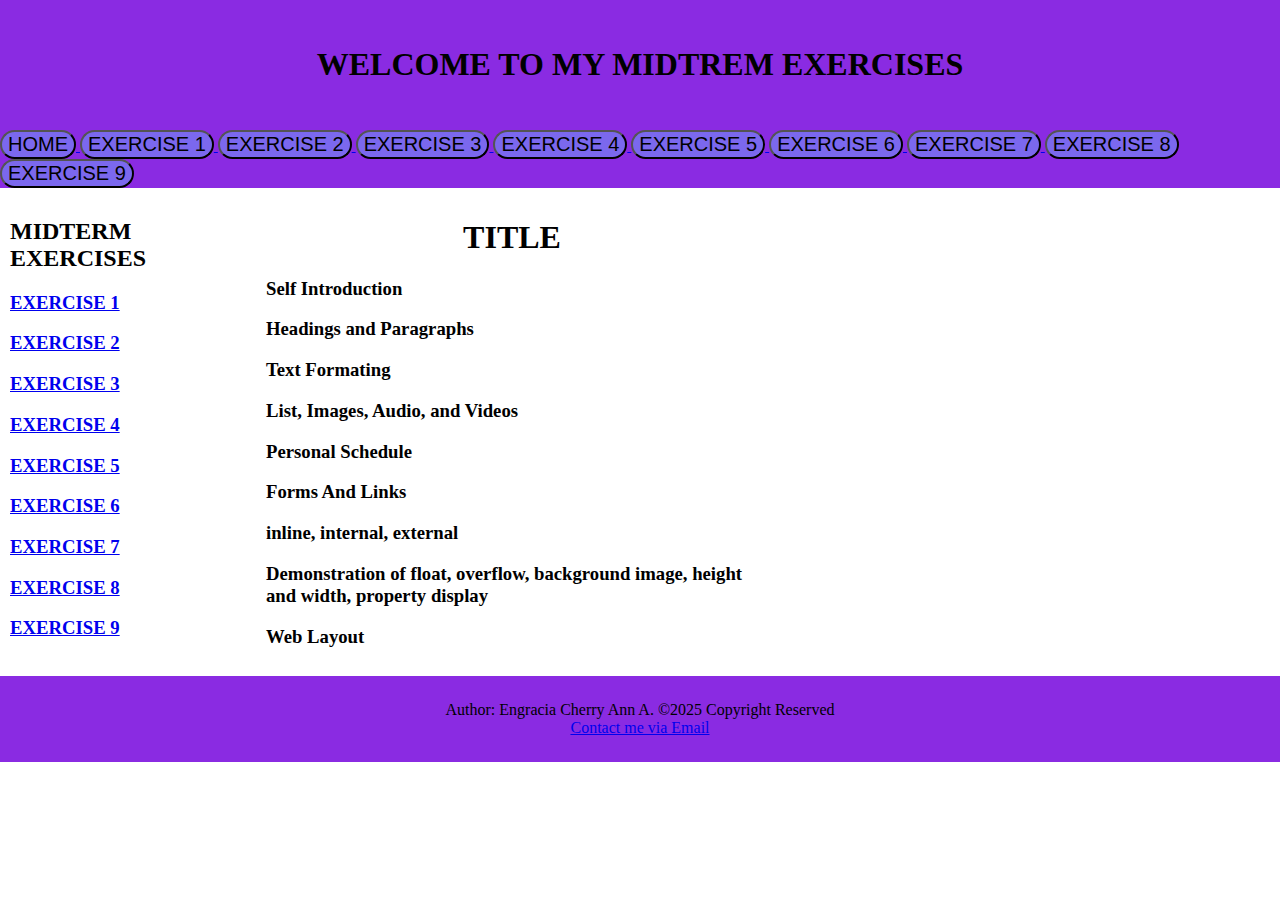
<file: index.html>
<!DOCTYPE html>
<html>
    <head>
        <title>WEBSITE LAYOUT</title>
        <link rel="stylesheet" href="style.css">
    </head>

    <body>
        <header>
        <center><h1>WELCOME TO MY MIDTREM EXERCISES</h1></center>
        </header>

        <nav class="navbar">
            <a href="index.html" target="_blank">
                <button style="font-size: 20px; background-color: mediumslateblue; color: black; border-radius: 25px;">HOME</button>
            </a>
            <a href="https://www.facebook.com/groups/161438246915707/permalink/587657467627114/" target="_blank">
                <button style="font-size: 20px; background-color: mediumslateblue; color: black; border-radius: 25px;">EXERCISE 1</button>
            </a>
            <a href="exercise 2.html" target="_blank">
                <button style="font-size: 20px; background-color: mediumslateblue; color: black; border-radius: 25px;">EXERCISE 2</button>
            </a>
            <a href="exercise 3.html" target="_blank">
                <button style="font-size: 20px; background-color: mediumslateblue; color: black; border-radius: 25px;">EXERCISE 3</button>
            </a>
            <a href="exercise 4.html" target="_blank">
                <button style="font-size: 20px; background-color: mediumslateblue; color: black; border-radius: 25px;">EXERCISE 4</button>
            </a>
            <a href="exercise 5.html" target="_blank">
                <button style="font-size: 20px; background-color: mediumslateblue; color: black; border-radius: 25px;">EXERCISE 5</button>
            </a>
            <a href="page6.html" target="_blank">
                <button style="font-size: 20px; background-color: mediumslateblue; color: black; border-radius: 25px;">EXERCISE 6</button>
            </a>
            <a href="page7.html" target="_blank">
                <button style="font-size: 20px; background-color: mediumslateblue; color: black; border-radius: 25px;">EXERCISE 7</button>
            </a>
            <a href="https://www.facebook.com/share/v/1DPrvPRn7x/" target="_blank">
                <button style="font-size: 20px; background-color: mediumslateblue; color: black; border-radius: 25px;">EXERCISE 8</button>
            </a>
            <a href="page9.html" target="_blank">
                <button style="font-size: 20px; background-color: mediumslateblue; color: black; border-radius: 25px;">EXERCISE 9</button>
            </a>
        </nav>

        <main>
            <aside>
                <h2>MIDTERM EXERCISES</h2>
                <h3><a href="page1.html" target="_blank">EXERCISE 1</a></h3>
                <h3><a href="page2.html" target="_blank">EXERCISE 2</a></h3>
                <h3><a href="page3.html" target="_blank">EXERCISE 3</a></h3>
                <h3><a href="page4.html" target="_blank">EXERCISE 4</a></h3>
                <h3><a href="page5.html" target="_blank">EXERCISE 5</a></h3>
                <h3><a href="page6.html" target="_blank">EXERCISE 6</a></h3>
                <h3><a href="page7.html" target="_blank">EXERCISE 7</a></h3>
                <h3><a href="page8.html" target="_blank">EXERCISE 8</a></h3>
                <h3><a href="page9.html" target="_blank">EXERCISE 9</a></h3>
            </aside>

            <section>

                <h1 align="center">TITLE</h1>
                <h3>Self Introduction</h3>
                <h3>Headings and Paragraphs</h3>
                <h3>Text Formating</h3>
                <h3>List, Images, Audio, and Videos</h3>
                <h3>Personal Schedule</h3>
                <h3>Forms And Links</h3>
                <h3>inline, internal, external</h3>
                <h3>Demonstration of float, overflow, background image, height and width, property display</h3>
                <h3>Web Layout</h3>

            </section>

        </main>
        <footer>
            Author: Engracia Cherry Ann A.
            &copy;2025 Copyright Reserved <br>
            <a href="mailto: cherryannengracia@36.gmail.com">Contact me via Email</a>
        </footer>
    </body>
</html>
</file>
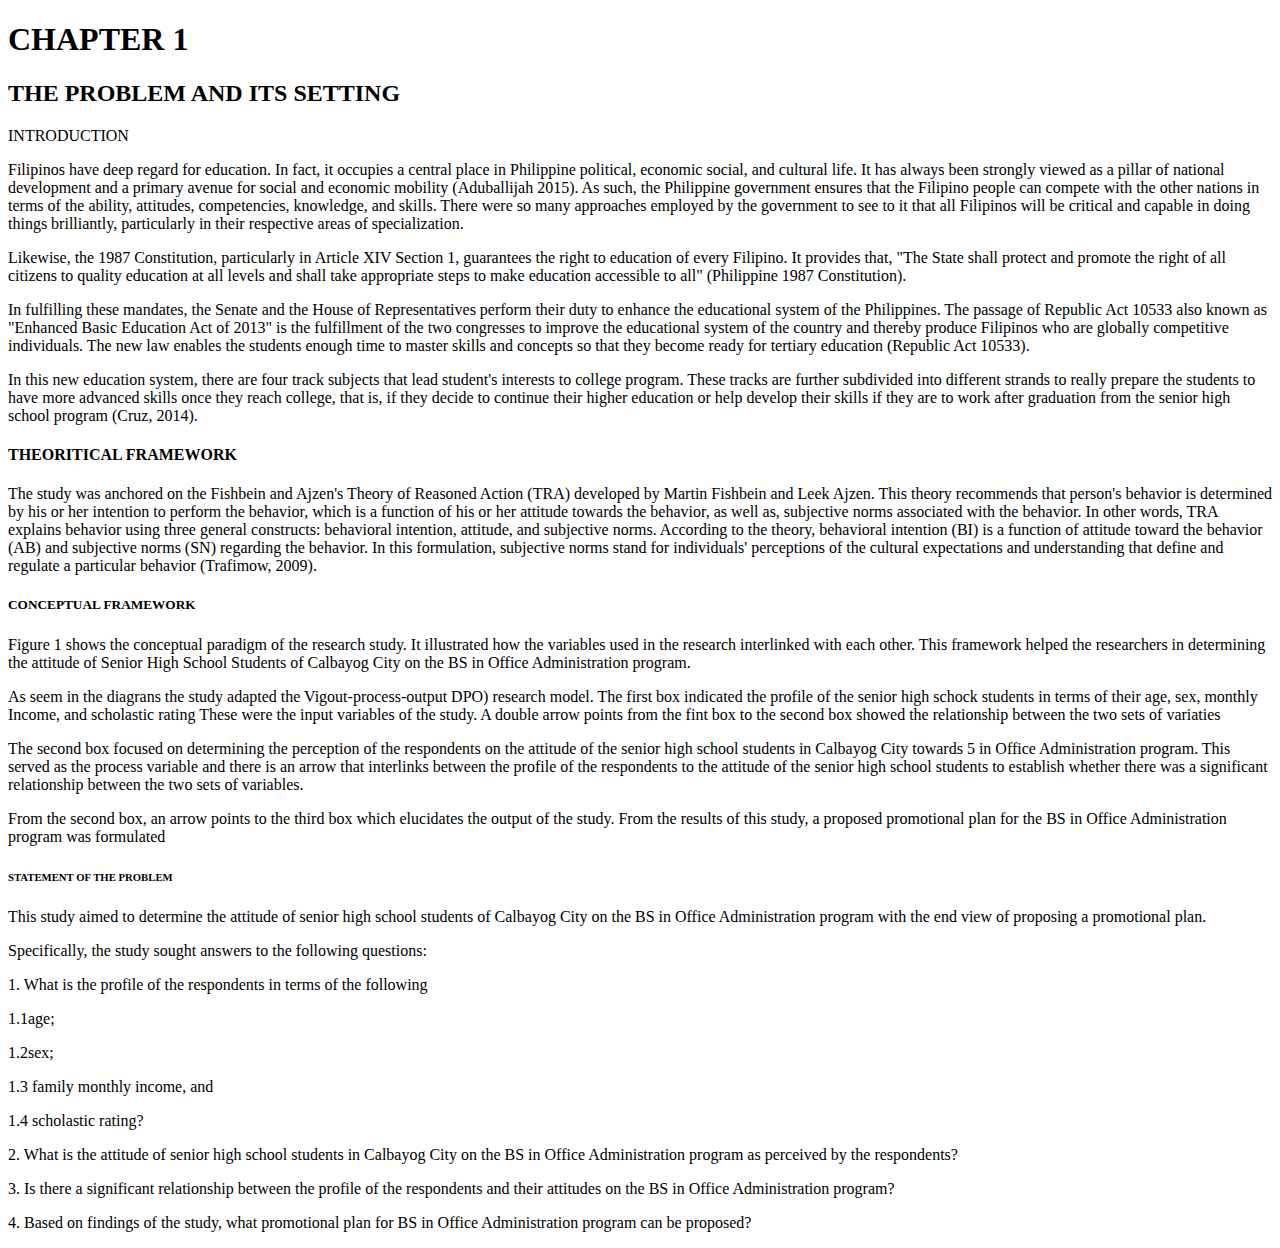
<file: exercise 2.html>
<!DOCTYPE html>

<html>
<head>
      <title>ATTITUDE OF SENIOR HIGH SCHOOL STUDENTS IN CALBAYOG CITY TOWARDS OFFICE ADMINISTRATION PROGRAM</title>
  
      <h1>CHAPTER 1</h1>
      <h2>THE PROBLEM AND ITS SETTING</h2>
      <h>INTRODUCTION</h>
</head>

<body>
  <p>Filipinos have deep regard for education. In fact, it occupies a central place in Philippine political, economic social, and cultural life. It has always been strongly viewed as a pillar of national development and a primary avenue for social and economic mobility (Aduballijah 2015). As such, the Philippine government ensures that the Filipino people can compete with the other nations in terms of the ability, attitudes, competencies, knowledge, and skills. There were so many approaches employed by the government to see to it that all Filipinos will be critical and capable in doing things brilliantly, particularly in their respective areas of specialization.</p>
  
  <p>Likewise, the 1987 Constitution, particularly in Article XIV Section 1, guarantees the right to education of every Filipino. It provides that, "The State shall protect and promote the right of all citizens to quality education at all levels and shall take appropriate steps to make education accessible to all" (Philippine 1987 Constitution).</p>
  
  <p>In fulfilling these mandates, the Senate and the House of Representatives perform their duty to enhance the educational system of the Philippines. The passage of Republic Act 10533 also known as "Enhanced Basic Education Act of 2013" is the fulfillment of the two congresses to improve the educational system of the country and thereby produce Filipinos who are globally competitive individuals. The new law enables the students enough time to master skills and concepts so that they become ready for tertiary education (Republic Act 10533).</p>
  
  <p>In this new education system, there are four track subjects that lead student's interests to college program. These tracks are further subdivided into different strands to really prepare the students to have more advanced skills once they reach college, that is, if they decide to continue their higher education or help develop their skills if they are to work after graduation from the senior high school program (Cruz, 2014).</p>
  
      <h4>THEORITICAL FRAMEWORK</h4>
  
  <p>The study was anchored on the Fishbein and Ajzen's Theory of Reasoned Action (TRA) developed by Martin Fishbein and Leek Ajzen. This theory recommends that person's behavior is determined by his or her intention to perform the behavior, which is a function of his or her attitude towards the behavior, as well as, subjective norms associated with the behavior. In other words, TRA explains behavior using three general constructs: behavioral intention, attitude, and subjective norms. According to the theory, behavioral intention (BI) is a function of attitude toward the behavior (AB) and subjective norms (SN) regarding the behavior. In this formulation, subjective norms stand for individuals' perceptions of the cultural expectations and understanding that define and regulate a particular behavior (Trafimow, 2009).</p>
   
      <h5>CONCEPTUAL FRAMEWORK</h5>
  <P>Figure 1 shows the conceptual paradigm of the research study. It illustrated how the variables used in the research interlinked with each other. This framework helped the researchers in determining the attitude of Senior High School Students of Calbayog City on the BS in Office Administration program.</P>
  
  <p>As seem in the diagrans the study adapted the Vigout-process-output DPO) research model. The first box indicated the profile of the senior high schock students in terms of their age, sex, monthly Income, and scholastic rating These were the input variables of the study. A double arrow points from the fint box to the second box showed the relationship between the two sets of variaties</p>
  
  <p>The second box focused on determining the perception of the respondents on the attitude of the senior high school students in Calbayog City towards 5 in Office Administration program. This served as the process variable and there is an arrow that interlinks between the profile of the respondents to the attitude of the senior high school students to establish whether there was a significant relationship between the two sets of variables.</p>
  
  <p>From the second box, an arrow points to the third box which elucidates the output of the study. From the results of this study, a proposed promotional plan for the BS in Office Administration program was formulated</p>
  
      <h6>STATEMENT OF THE PROBLEM</h6>
 
  <p>This study aimed to determine the attitude of senior high school students of Calbayog City on the BS in Office Administration program with the end view of proposing a promotional plan.</p>
  
  <p>Specifically, the study sought answers to the following questions:</p>
  
  <p>1. What is the profile of the respondents in terms of the following</p>
  <p>1.1age;</p>
  <p>1.2sex;</p>
  <p>1.3 family monthly income, and</p>
  <p>1.4 scholastic rating?</p>
  <p>2. What is the attitude of senior high school students in Calbayog City on the BS in Office Administration program as perceived by the respondents?</p>
  <p>3. Is there a significant relationship between the profile of the respondents and their attitudes on the BS in Office Administration program?</p>
  <p>4. Based on findings of the study, what promotional plan for BS in Office Administration program can be proposed?</p>
    
 
</body>
</html>
</file>
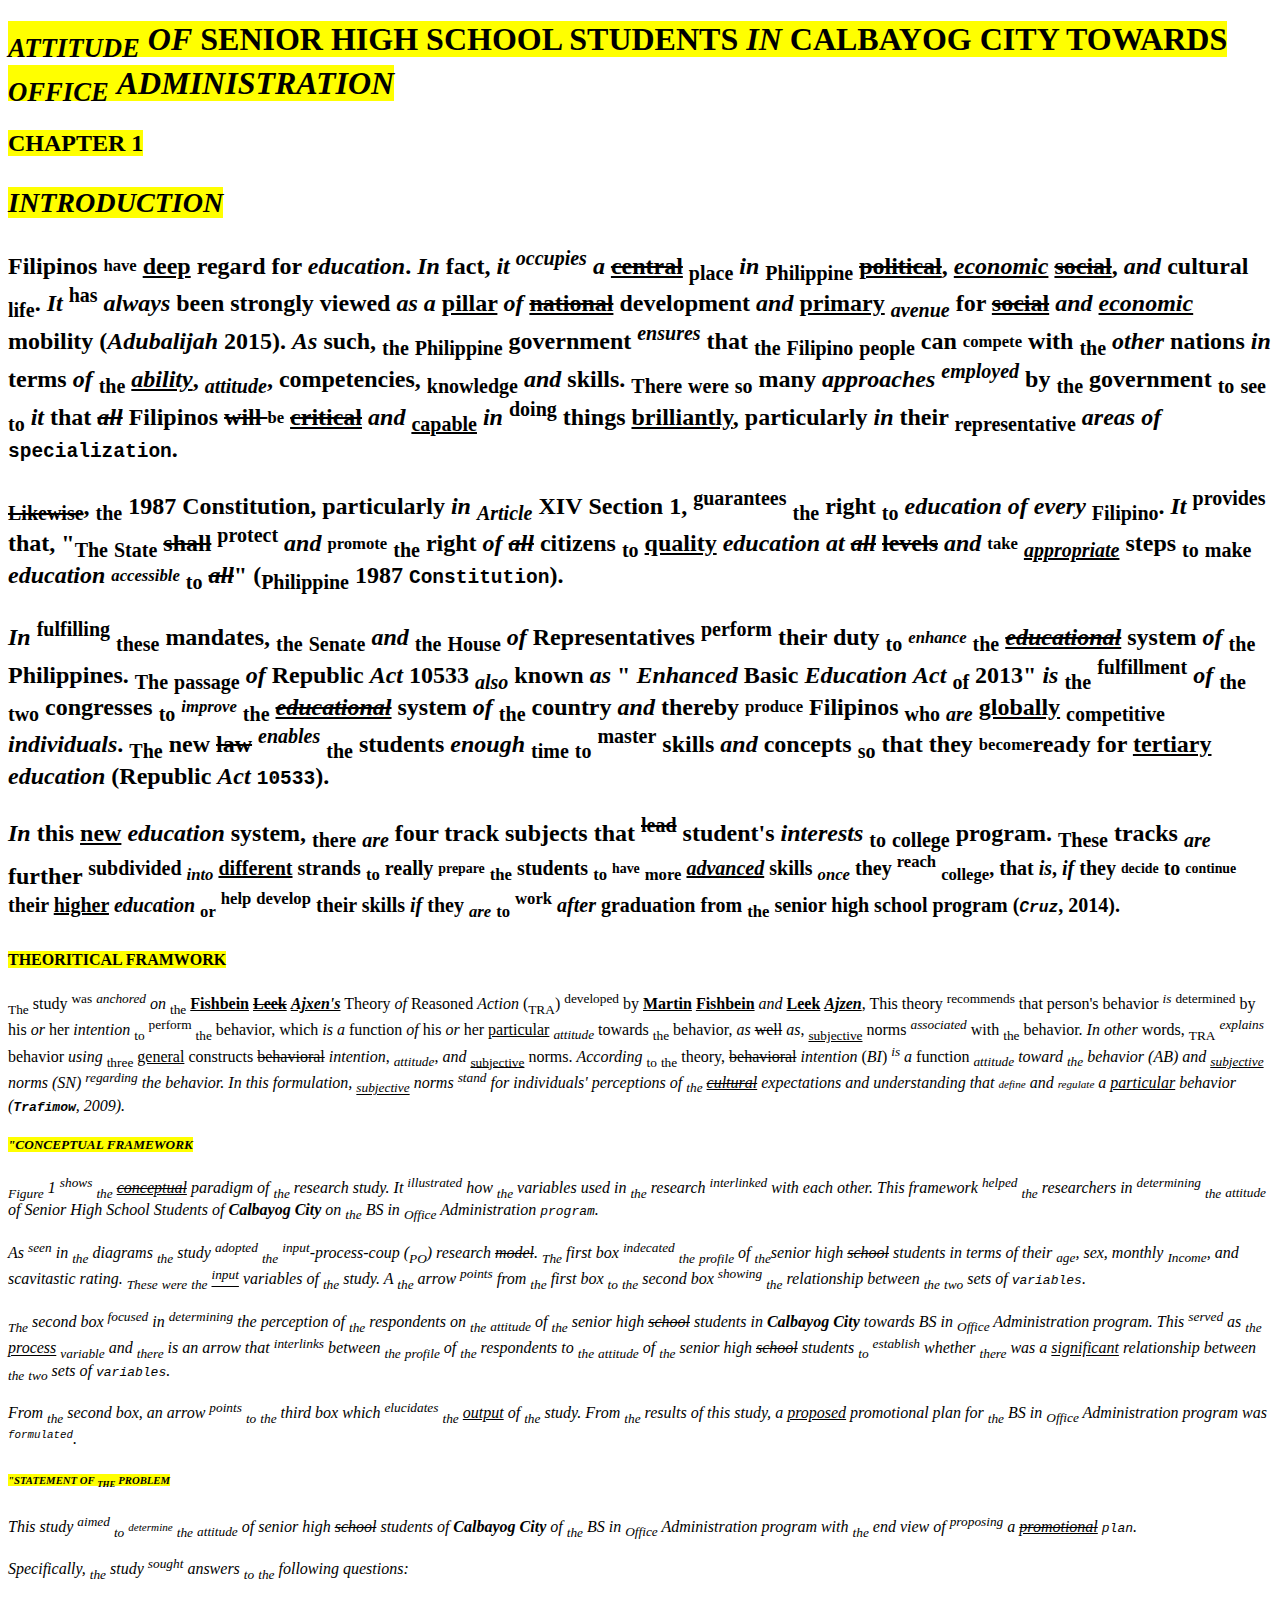
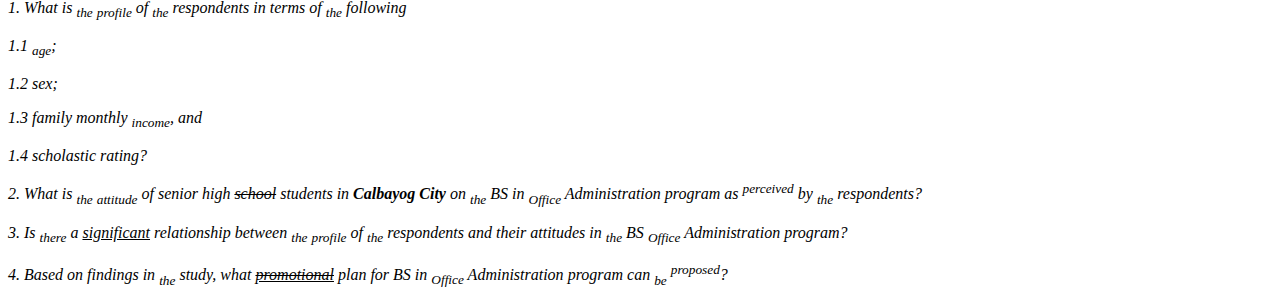
<file: exercise 3.html>
<!DOCTYPE html>
<html>
<head>
     <h1><mark style="background-color: yellow"><sub><i>ATTITUDE</i></sub> <i>OF</i> SENIOR HIGH SCHOOL STUDENTS <i>IN</i> CALBAYOG CITY TOWARDS <i><sub>OFFICE</sub></i> <i>ADMINISTRATION</i></h1></markstyle="background-color:yellow">
     <h2><mark style="background-color: yellow">CHAPTER 1<h2></mark>
     <h3><i><mark style="background-color:yellow">INTRODUCTION</i></h3></mark>
</head>      

<body>
  <p> 
    <b>Filipinos</b> <sub><sup>have</sup></sub> <u>deep</u> regard for <i>education</i>. <i>In</i> fact, <i>it</i> <i><sup>occupies</sup></i> <i>a</i> <u><s>central</s></u> <sub>place</sub> <i>in</i> <sub><b>Philippine</b></sub> <u><s>political</s></u>, <i><u>economic</u></i> <u><s>social</s></u>, <i>and</i> <u<s>cultural</s></u> <sub>life</sub>. <i>It</i> <sup>has</sup> <i>always</i> been strongly viewed <i>as</i> <i>a</i> <u>pillar</u> <i>of</i> <u><s>national</s></u> development <i>and</i> <u>primary</u> <sub><i>avenue</i></sub> for <u><s>social</s></u> <i>and</i> <i><u>economic</u></i> mobility (<i><b><cite>Adubalijah</cite></b></i> 2015). <i>As</i> such, <sub>the</sub> <sub><b>Philippine</b></sub> government <i><sup>ensures</sup></i> that <sub>the</sub> <sub><b>Filipino</b></sub> <sub>people</sub> can <sub><sup>compete</sup></sub> with <sub>the</sub> <i>other</i> nations <i>in</i> terms <i>of</i> <sub>the</sub> <i><u>ability</u></i>, <i><sub>attitude</sub></i>, competencies, <sub>knowledge</sub> <i>and</i> skills. <sub>There</sub> <sub>were</sub> <sub>so</sub> many <i>approaches</i> <i><sup>employed</sup></i> by <sub>the</sub> government <sub>to</sub> <sub>see</sub> <sub>to</sub> <i>it</i> that <i><s>all</s></i> <b>Filipinos</b> <s>will </s><sub><sup>be</sup></sub> <u><s>critical</s></u> <i>and</i> <sub><u>capable</u></sub> <i>in</i> <sup>doing</sup> things <u>brilliantly</u>, particularly <i>in</i> their <sub>representative</sub> <i>areas</i> <i>of</i> <tt>specialization</tt>.
  </p>
  
  <p>
    <sub><del>Likewise</del></sub>, <sub>the</sub> <b>1987</b> <b>Constitution</b>, particularly <i>in</i> <i><sub><b>Article</b></sub></i> <b>XIV</b> <b>Section 1</b>, <sup>guarantees</sup> <sub>the</sub> right <sub>to</sub> <i>education</i> <i>of</i> <i>every</i> <sub><b>Filipino</b></sub>. <i>It</i> <sup>provides</sup> that, "<sub><b>The</b></sub> <sub><b>State</b></sub> <s>shall</s> <sup>protect</sup> <i>and</i> <sub><sup>promote</sup></sub> <sub>the</sub> right <i>of</i> <i><s>all</s></i> citizens <sub>to</sub> <u>quality</u> <i>education</i> <i>at</i> <i><s>all</s></i> <del>levels</del> <i>and</i> <sub><sup>take</sup></sub> <i><sub><u>appropriate</u></sub></i> steps <sub>to</sub> <sub>make</sub> <i>education</i> <i><sub><sup>accessible</sup></sub></i> <sub>to</sub> <i><s>all</s></i>" (<sub><b>Philippine</b></sub> <b>1987</b> <b><tt>Constitution</tt></b>).
  </p>
  
  <p>
    <i>In</i> <sup>fulfilling</sup> <sub>these</sub> mandates, <sub>the</sub> <sub><b>Senate</b></sub> <i>and</i> <sub>the</sub> <sub><b>House</b></sub> <i><b>of</b></i> <b>Representatives</b> <sup>perform</sup> their duty <sub>to</sub> <i><sub><sup>enhance</sup></sub></i> <sub>the</sub> <i><u><s>educational</s></u></i> system <i>of</i> <sub>the</sub> <b>Philippines</b>. <sub>The</sub> <sub>passage</sub> <i>of</i> <b>Republic</b> <i><b>Act</b></i> <b>10533</b> <i><sub>also</sub></i> known <i>as</i> " <i><b>Enhanced</b></i> <b>Basic</b> <i><b>Education</b></i> <i><b>Act</b></i> <sub><b>of</b></sub> <b>2013</b>" <i>is</i> <sub>the</sub> <sup>fulfillment</sup> <i>of</i> <sub>the</sub> <sub>two</sub> congresses <sub>to</sub> <i><sub><sup>improve</sup></sub></i> <sub>the</sub> <i><u><s>educational</s></u></i> system <i>of</i> <sub>the</sub> country <i>and</i> thereby <sub><sup>produce</sup></sub> <b>Filipinos</b> <sub>who</sub> <i><sub>are</sub></i> <u>globally</u> <sub>competitive</sub> <i>individuals</i>. <sub>The</sub> new <del>law</del> <i><sup>enables</sup></i> <sub>the</sub> students <i>enough</i> <sub>time</sub> <sub>to</sub> <sup>master</sup> skills <i>and</i> concepts <sub>so</sub> that they <sub><sup>become</sup></sub>ready for <u>tertiary</u> <i>education</i> (<b>Republic</b> <i><b>Act</b></i> <b><tt>10533</b></tt>).
  </p>

  <p>
    <i>In</i> this <u>new</u> <i>education</i> system, <sub>there</sub> <i><sub>are</sub></i> four track subjects that <sup><del>lead</del></sup> student's <i>interests</i> <sub>to</sub> <sub>college</sub> program. <sub>These</sub> tracks <i><sub>are</sub></i> further <sup>subdivided</> <i><sub>into</sub></i> <u>different</u> strands <sub>to</sub> really <sub><sup>prepare</sup></sub> <sub>the</sub> students <sub>to</sub> <sub><sup>have</sup></sub> <sub>more</sub> <i><u>advanced</u></i> skills <i><sub>once</sub></i> they <sup>reach</sup> <sub>college</sub>, that <i>is</i>, <i>if</i> they <sub><sup>decide</sup></sub> <dub>to</dub> <sub><sup>continue</sup></sub> their <u>higher</u> <i>education</i> <sub>or</sub> <sup>help</sup> <sup>develop</sup> their skills <i>if</i> they <i><sub>are</sub></i> <sub>to</sub> <sup>work</sup> <i>after</i> graduation from <sub>the</sub> senior high school program (<cite><tt>Cruz</tt></cite>, <cite</ciye>2014</cite>).
  </p>
  
      <h4><mark style="background-color:yellow">THEORITICAL FRAMWORK</h4></mark>
  
  <p>
    <sub>The</sub> study <sup>was</sup> <i><sup>anchored</sup></i> <i>on</i> <sub>the</sub> <b><u>Fishbein</u></b> <b><u><del>Leek</del></u></b> <i><b><u>Ajxen's</u></b></i> Theory <i>of</i> Reasoned <i>Action</i> (<sub>TRA</sub>) <sup>developed</sup> by <b><u>Martin</u></b> <b><u>Fishbein</u></b> <i>and</i> <b><u>Leek</u></b> <i><b><u>Ajzen</u></b></i>, This theory <sup>recommends</sup> that person's behavior <i><sup>is</sup></i> <sup>determined</sup> by his <i>or</i> her <i>intention</i> <sub>to</sub> <sup>perform</sup> <sub>the</sub> behavior, which <i>is</i> <i>a</i> function <i>of</i> his <i>or</i> her <u>particular</u> <i><sub>attitude</sub></i> towards <sub>the</sub> behavior, <i>as</i> <s>well</s> <i>as</i>, <sub><u>subjective</u></sub> norms <i><sup>associated</sup></i> with <sub>the</sub> behavior. <i>In</i> <i>other</i> words, <sub>TRA</sub> <i><sup>explains</sup></i> behavior <i>using</i> <sub>three</sub> <u>general</u> constructs <s>behavioral</s> <i>intention</i>, <i><sub>attitude</sub></i>, <i>and</i> <sub><u>subjective</u></sub> norms. <i>According</i> <sub>to</sub> <sub>the</sub> theory, <s>behavioral</s> <i>intention</i> (<i>BI</i>) <i><sup>is</sup></i> <i>a</i> function <i><of</i> <i><sub>attitude</sub></i> toward <sub>the</sub> behavior (<i>AB</i>) <i>and</i> <sub><u>subjective</u></sub> norms (SN) <sup>regarding</sup> <i>the</i> behavior. <i>In</i> this formulation, <sub><u>subjective</u></sub> norms <sup>stand</sup> for <i>individuals</i>' perceptions <i>of</i> <sub>the</sub> <u><s>cultural</s></u> <i>expectations</i> <i>and</i> <i>understanding</i> that <sub><sup>define</sup></sub> <i>and</i> <sub><sup>regulate</sup></sub> <i>a</i> <u>particular</u> behavior (<b><cite><tt>Trafimow</tt></cite></b>, 2009).
  </p>
  
      <h5><mark style="background-color:yellow">"CONCEPTUAL FRAMEWORK</h5></mark>
          
  <p>
    <sub>Figure</sub> 1 <sup>shows</sup> <sub>the</sub> <u><s>conceptual</s></u> paradigm <i>of</i> <sub>the</sub> research study. <i>It</i> <i><sup>illustrated</sup></i> how <sub>the</sub> variables <i>used</i> <i>in</i> <sub>the</sub> research <i><sup>interlinked</sup></i> with <i>each</i> <i>other</i>. This framework <sup>helped</sup> <sub>the</sub> researchers <i>in</i> <sup>determining</sup> <sub>the</sub> <i><sub>attitude</sub></i> <i>of</i> Senior High School Students <i>of</i> <b>Calbayog</b> <b>City</b> <i>on</i> <sub>the</sub> BS <i>in</i> <sub>Office</sub> <i>Administration</i> <tt>program</tt>.
  </p>
  
  <p>
    <i>As</i> <sup>seen</sup> <i>in</i> <sub>the</sub> diagrams <sub>the</sub> study <i><sup>adopted</sup></i> <sub>the</sub> <i><sup>input</sup></i>-process-coup (<sub>PO</sub>) research <s>model</s>. <sub>The</sub> first box <i><sup>indecated</sup></i> <sub>the</sub> <sub>profile</sub> <i>of</i> <sub>the</sub>senior high <s>school</s> students <i>in</i> terms <i>of</i> their <i><sub>age</sub></i>, sex, monthly <i><sub>Income</sub></i>, <i>and</i> scavitastic rating. <sub>These</sub> <sub>were</sub> <sub>the</sub> <i><u><sup>input</sup></u></i> variables <i>of</i> <sub>the</sub> study. <i>A</i> <sub>the</sub> <i>arrow</i> <sup>points</sup> from <sub>the</sub> first box <sub>to</sub> <sub>the</sub> second box <sup>showing</sup> <sub>the</sub> relationship between <sub>the</sub> <sub>two</sub> sets <i>of</i> <tt>variables</tt>.
  </p>
  
  <p>
    <sub>The</sub> second box <sup>focused</sup> <i>in</i> <sup>determining</sup> <i>the</i> perception <i>of</i> <sub>the</sub> respondents <i>on</i> <sub>the</sub> <i><sub>attitude</sub></i> <i>of</i> <sub>the</sub> senior high <s>school</s> students <i>in</i> <b>Calbayog</b> <b>City</b> towards BS <i>in</i> <i><sub>Office</sub></i> <i>Administration</i> program. This <sup>served</sup> <i>as</i> <sub>the</sub> <u>process</u> <sub>variable</sub> <i>and</i> <sub>there</sub> <i>is</i> <i>an</i> <i>arrow</i> that <i><sup>interlinks</sup></i> between <sub>the</sub> <sub>profile</sub> <i>of</i> <sub>the</sub> respondents <i>to</i> <sub>the</sub> <i><sub>attitude</sub></i> <i>of</i> <sub>the</sub> senior high <s>school</s> students <sub>to</sub> <i><sup>establish</sup></i> whether <sub>there</sub> was <i>a</i> <u>significant</u> relationship between <sub>the</sub> <sub>two</sub> sets <i>of</i> <tt>variables</tt>.
  </p>
  
  <p>
    From <sub>the</sub> second box, <i>an</i> <i>arrow</i> <sup>points</sup> <sub>to</sub> <sub>the</sub> third box which <i><sup>elucidates</sup></i> <sub>the</sub> <i><u>output</u></i> <i>of</i> <sub>the</sub> study. From <sub>the</sub> results <i>of</i> this study, <i>a</i> <u>proposed</u> promotional plan for <sub>the</sub> BS <i>in</i> <i><sub>Office</sub></i> <i>Administration</i> program was <sup><tt>formulated</tt></sup>.
  </p>
  
       <h6><mark style=background-color:yellow">"STATEMENT <i>OF</i> <sub>THE</sub> PROBLEM</h6></matk>
  
  <p>
    This study <i><sup>aimed</sup></i> <sub>to</sub> <sub><sup>determine</sup></sub> <sub>the</sub> <i><sub>attitude</sub></i> <i>of</i> senior high <s>school</s> students <i>of</i> <b>Calbayog</b> <b>City</b> <i>of</i> <sub>the</sub> BS <i>in</i> <i><sub>Office</sub></i> <i>Administration</i> program with <sub>the</sub> <i>end</i> view <i>of</i> <sup>proposing</sup> <i>a</i> <u><s>promotional</s></u> <tt>plan</tt>.
  </p>
  <p>
    Specifically, <sub>the</sub> study <sup>sought</sup> <i>answers</i> <sub>to</sub> <sub>the</sub> following questions: 
    <p>1. What <i>is</i> <sub>the</sub> <sub>profile</sub> <i>of</i> <sub>the</sub> respondents <i>in</i> terms <i>of</i> <sub>the</sub> following</p> 
    <p>1.1 <i><sub>age</sub></i>;</p> 
    <p>1.2 sex;</p>
    <p>1.3 family monthly <i><sub>income</sub></i>, <i>and</i></p>
    <p>1.4 scholastic rating?</p>
    <p>2. What <i>is</i> <sub>the</sub> <i><sub>attitude</sub></i> <i>of</i> senior high <s>school</s> students <i>in</i> <b>Calbayog</b> <b>City</b> <i>on</i> <sub>the</sub> BS <i>in</i> <i><sub>Office</sub></i> <i>Administration</i> program <i>as</i> <sup>perceived</sup> by <sub>the</sub> respondents?</p>
    <p>3. <i>Is</i> <sub>there</sub> <i>a</i> <u>significant</u> relationship between <sub>the</sub> <sub>profile</sub> <i>of</i> <sub>the</sub> respondents <i>and</i> their <i>attitudes</i> <i>in</i> <sub>the</sub> BS <i></i> <i><sub>Office</sub></i> <i>Administration</i> program?</p> 
    <p>4. Based <i>on</i> findings <i>in</i> <sub>the</sub> study, what <u><s>promotional</s></u> plan for BS <i>in</i> <i><sub>Office</sub></i> <i>Administration</i> program can <sub>be</sub> <sup>proposed</sup>?</p>
  </p>
  
       
  
  <p>
    
  </p>
</body>
</html>
</file>
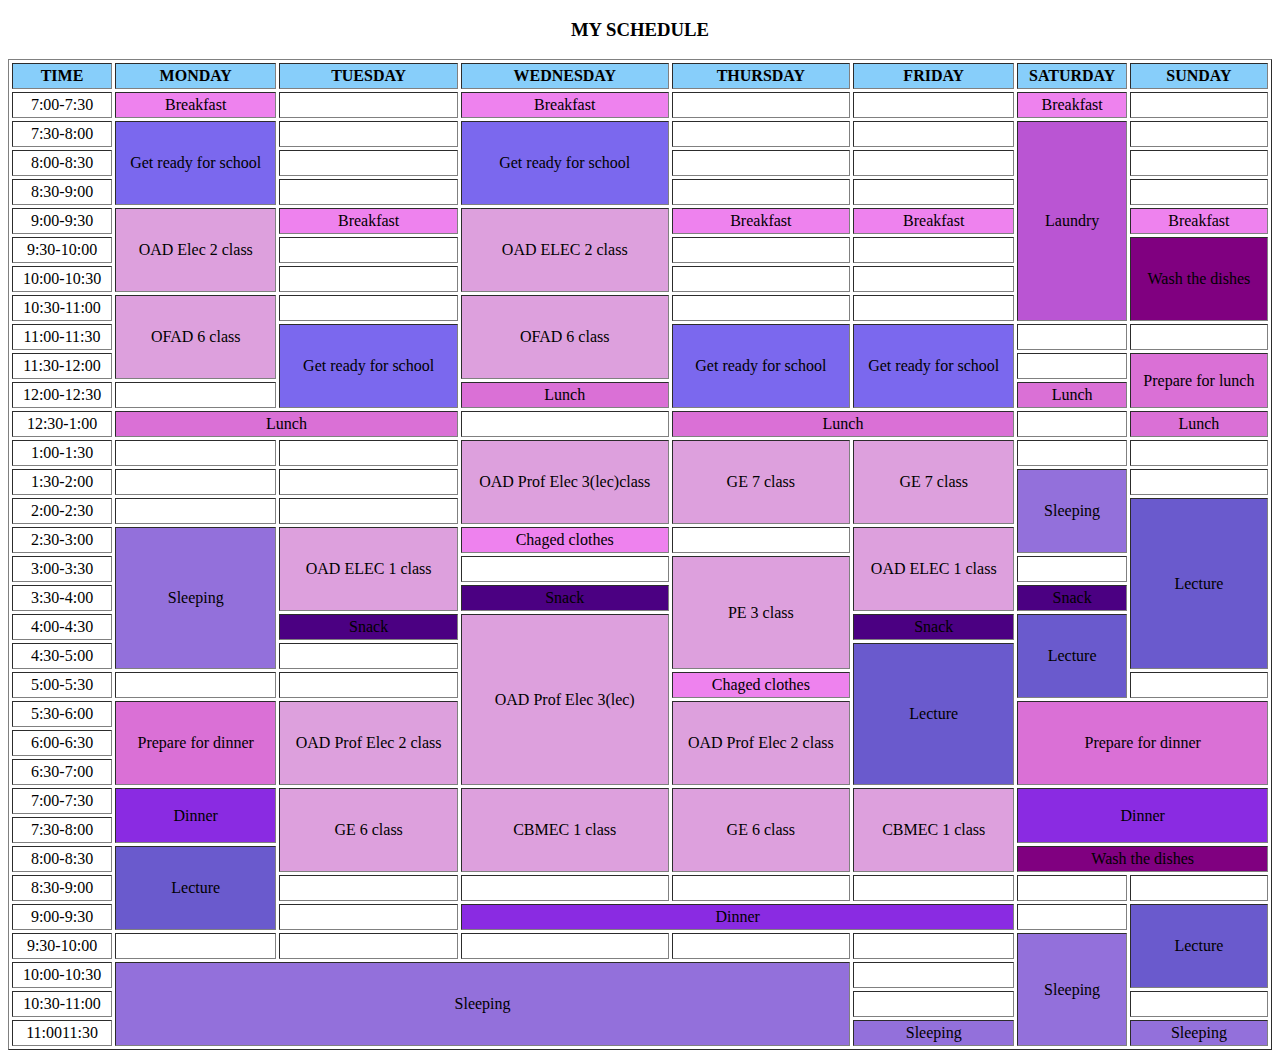
<file: exercise 5.html>
<!DOCTYPE html>
<html>
        <head>
            <title>TABLE PAGE</title>
        </head>
       
        <h3 align="center">MY SCHEDULE</h3>

        <body>
        <table border="1" cellpadding="3" cellspacing="3" align="center" width="100%">
            <tr align="center"style="background-color:lightskyblue">
                <th>TIME</th>
                <th>MONDAY</th>
                <th>TUESDAY</th>
                <th>WEDNESDAY</th>
                <th>THURSDAY</th>
                <th>FRIDAY</th>
                <th>SATURDAY</th>
                <th>SUNDAY</th>
            </tr> 

            <tr align="center">
                <td>7:00-7:30</td>
                <td style="background-color: violet" colspan=>Breakfast</td>
                <td></td>
                <td style="background-color: violet" colspan=>Breakfast</td>
                <td></td>
                <td></td>
                <td style="background-color: violet">Breakfast</td>
                <td></td>
            </tr>

            <tr align="center">
                <td>7:30-8:00</td>
                <td style="background-color: mediumslateblue" rowspan="3"> Get ready for school</td>
                <td></td>
                <td style="background-color: mediumslateblue" rowspan="3"> Get ready for school</td>
                <td></td>
                <td></td>
                <td  style="background-color: mediumorchid" rowspan="7">Laundry</td>
                <td></td>
            </tr>

            <tr align="center">
                <td>8:00-8:30</td>
                <td></td>
                <td></td>
                <td></td>
                <td></td>
            </tr>

            <tr align="center">
                <td>8:30-9:00</td>
                <td></td>
                <td></td>
                <td></td>
                <td></td>
               
            </tr>

            <tr align="center">
                <td>9:00-9:30</td>
                <td style="background-color: plum" rowspan="3">OAD Elec 2 class</td>
                <td style="background-color: violet">Breakfast</td>
                <td style="background-color: plum" rowspan="3">OAD ELEC 2 class</td>
                <td style="background-color: violet">Breakfast</td>
                <td style="background-color: violet">Breakfast</td>
                <td style="background-color: violet">Breakfast</td>
            </tr>

            <tr align="center">
                <td>9:30-10:00</td>
                <td></td>
                <td></td>
                <td></td>
                <td rowspan="3" style="background-color: purple">Wash the dishes</td>
                
            
            </tr>

            <tr align="center">
                <td>10:00-10:30</td>
                <td></td>
                <td></td>
                <td></td>
                
            </tr>

           

            <tr align="center">
                <td>10:30-11:00</td>
                <td  style="background-color: plum" rowspan="3">OFAD 6 class</td>
                <td></td>
                <td style="background-color: plum" rowspan="3">OFAD 6 class</td>
                <td></td>
                <td></td>
               
            </tr>

            <tr align="center">
                <td>11:00-11:30</td>
                <td style="background-color: mediumslateblue" rowspan="3"> Get ready for school</td>
                <td style="background-color: mediumslateblue" rowspan="3">Get ready for school</td>
                <td style="background-color: mediumslateblue" rowspan="3">Get ready for school</td>
                <td></td>
                <td></td>
                
            </tr>

            <tr align="center">
                <td>11:30-12:00</td>
                <td></td>
                <td rowspan="2" style="background-color: orchid">Prepare for lunch</td>
               
            </tr>

            <tr align="center">
                <td>12:00-12:30</td>
                <td></td> 
                <td style="background-color: orchid">Lunch</td> 
                <td  style="background-color: orchid">Lunch</td>
                
            </tr>
        
            <tr align="center">
                <td>12:30-1:00</td>
                <td style="background-color: orchid" colspan="2">Lunch</td>
                <td></td>
                <td style="background-color: orchid" colspan="2">Lunch</td>
                <td></td>
                <td style="background-color: orchid">Lunch</td>
               
            </tr>

            <tr align="center">
                <td>1:00-1:30</td>
                <td></td>
                <td></td>
                <td style="background-color: plum" rowspan="3">OAD Prof Elec 3(lec)class</td>
                <td style="background-color: plum" rowspan="3">GE 7 class</td>
                <td style="background-color: plum" rowspan="3">GE 7 class</td>
                <td></td>
                <td></td>
                
            </tr>

            <tr align="center">
                <td>1:30-2:00</td>
                <td></td>
                <td></td>
                <td style="background-color: mediumpurple" rowspan="3">Sleeping</td>
                <td></td>
                

            </tr>

            <tr align="center">
                <td>2:00-2:30</td>
                <td></td>
                <td></td>
                <td rowspan="6" style="background-color:slateblue">Lecture</td>
               
            </tr>

            <tr align="center">
                <td>2:30-3:00</td>
                <td style="background-color: mediumpurple" rowspan="5">Sleeping</td>
                <td style="background-color: plum"rowspan="3">OAD ELEC 1 class</td>
                <td style="background-color:violet">Chaged clothes</td>
                <td></td>
                <td  style="background-color: plum"rowspan="3">OAD ELEC 1 class</td>
               
            </tr>

            <tr align="center">
                <td>3:00-3:30</td>
                <td></td>
                <td  style="background-color: plum" rowspan="4">PE 3 class</td>
                <td></td>
            </tr>

             <tr align="center">
                <td>3:30-4:00</td>
                <td style="background-color:indigo">Snack</td>
                <td style="background-color:indigo">Snack</td>
                
            </tr>

            <tr align="center">
                <td>4:00-4:30</td>
                <td style="background-color:indigo">Snack</td>
                <td style="background-color: plum" rowspan="6">OAD Prof Elec 3(lec)</td>
                <td style="background-color:indigo">Snack</td>
                <td rowspan="3" style="background-color:slateblue">Lecture</td>
                
                
            </tr>

            <tr align="center">
                <td>4:30-5:00</td>
                <td></td>
                <td rowspan="5" style="background-color:slateblue">Lecture</td>
            </tr>

            <tr align="center">
                <td>5:00-5:30</td>
                <td></td>
                <td></td>
                <td style="background-color:violet">Chaged clothes</td>
                <td></td>
              
            </tr>

            <tr align="center">
                <td>5:30-6:00</td>
                <td rowspan="3" style="background-color: orchid">Prepare for dinner</td>
                <td rowspan="3" style="background-color: plum">OAD Prof Elec 2 class</td>
                <td rowspan="3" style="background-color: plum">OAD Prof Elec 2 class</td>
                <td rowspan="3" colspan=2 style="background-color: orchid">Prepare for dinner</td>
               
            </tr>

            <tr align="center">
                <td>6:00-6:30</td>
                
            </tr>

            <tr align="center">
                <td>6:30-7:00</td>
               
            </tr>

            <tr align="center">
                <td>7:00-7:30</td>
                <td rowspan="2" style="background-color:blueviolet">Dinner</td>
                <td rowspan="3" style="background-color: plum">GE 6 class</td>
                <td rowspan="3" style="background-color: plum">CBMEC 1 class</td>
                <td rowspan="3" style="background-color: plum">GE 6 class</td>
                <td rowspan="3" style="background-color: plum">CBMEC 1 class</td>
                <td rowspan="2" colspan="2" style="background-color:blueviolet">Dinner</td>
                
            </tr>

            <tr align="center">
                <td>7:30-8:00</td>
                
            </tr>

            <tr align="center">
                <td>8:00-8:30</td>
                <td rowspan="3" style="background-color:slateblue">Lecture </td>
                <td colspan="2" style="background-color: purple">Wash the dishes</td>
              
              
            </tr>

            <tr align="center">
                <td>8:30-9:00</td>
                <td></td>
                <td></td>
                <td></td>
                <td></td>
                <td></td>
                <td></td>
              
            </tr>

            <tr align="center">
                <td>9:00-9:30</td>
                <td></td>
                <td colspan="3" style="background-color:blueviolet">Dinner</td>
                <td></td>
                <td rowspan="3" style="background-color:slateblue">Lecture</td>
                 
            </tr>

            <tr align="center">
                <td>9:30-10:00</td>
                <td></td>
                <td></td>
                <td></td>
                <td></td>
                <td></td>
                <td style="background-color: mediumpurple" rowspan="4">Sleeping</td>
               
            </tr>

            <tr align="center">
                <td>10:00-10:30</td>
                <td style="background-color: mediumpurple" colspan="4" rowspan="3">Sleeping</td>
                <td></td>
               
            </tr> 

            <tr align="center">
                <td>10:30-11:00</td>
                <td></td>
                <td></td>
            </tr>
            
            <tr align="center">
                <td>11:0011:30</td>
                <td style="background-color: mediumpurple">Sleeping</td>
                <td style="background-color: mediumpurple">Sleeping</td>
                 
            </tr>
            
            </tr> 
        </table>
    </body>
</html>
</file>
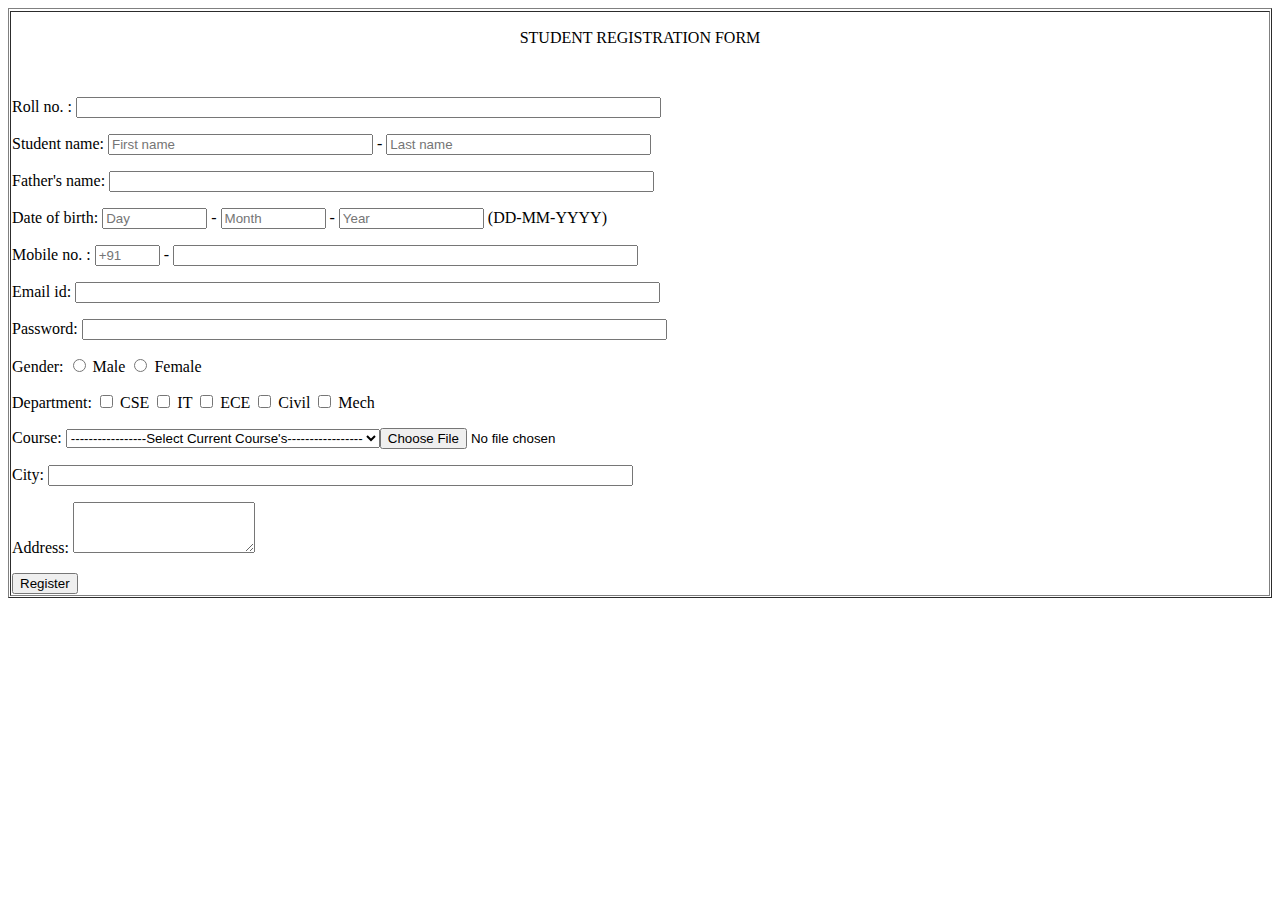
<file: exercise 6.html>
<!DOCTYPE html>
    <html>
        <head>
            <title> Form Page </title>
        </head>

        <body>
                <form>
                     <table border="1" cellpading="9" cellspacing="1" width="100%">
                     <tr>                                                                                                                                                                                                                      </tr>
                      
                        <td colspan="3">
                            <p align="center"> STUDENT REGISTRATION FORM 
                            </p>
                            <br>
                            <p>Roll no. :
                             <input type="text" name="username" size="70"
                                   maxlenght="30" required="required"/>
                            </p>

                            <p>Student name:
                                <input type="text" name="username" size="30" placeholder="First name"
                                   maxlenght="30" required="required"/>
                                   -  <input type="text" name="username" size="30" placeholder="Last name"
                                   maxlenght="30" required="required"/>
                            </p>

                            <p>Father's name:
                                <input type="type" name="username" size="65"
                                   maxlenght="30" required="required"/>
                             </p>

                             <p>Date of birth:
                                <input type="text" name="First" size="10" placeholder="Day"
                                   maxlenght="30" required="required"/>
                                   -  <input type="text" name="First" size="10" placeholder="Month"
                                   maxlenght="30" required="required"/>
                                   -  <input type="text" name="First" size="15" placeholder="Year"
                                   maxlenght="30" required="required"/> (DD-MM-YYYY)
                            </p>

                            <p>Mobile no. :
                                <input type="tel" name="number" size="5"  placeholder="+91"
                                   maxlenght="30" required="required"/>
                                   - <input type="text" name="First" size="55"
                                   maxlenght="30" required="required"/>
                             </p>

                             <p>Email id:
                                <input type="type" name="username" size="70"
                                   maxlenght="30" required="required"/>
                             </p>

                             <p>Password:
                                <input type="type" name="username" size="70"
                                   maxlenght="30" required="required"/>
                             </p>

                            <p>Gender:
                                <input type="radio" name="gender"  value="male"  size="5"
                                   maxlenght="30" required="required"/> Male
                                <input type="radio" name="gender"  value="female"  size="5"
                                   maxlenght="30" required="required"/> Female
                            </p>
                            
                            <p>Department:
                                <input type="checkbox" name="CSE" size="5"
                                   maxlenght="30" required="required"/> CSE
                                <input type="checkbox" name="IT" size="5"
                                   maxlenght="30" required="required"/> IT
                                <input type="checkbox" name="ECE" size="5"
                                   maxlenght="30" required="required"/> ECE
                                <input type="checkbox" name="Civil" size="5"
                                   maxlenght="30" required="required"/> Civil
                                <input type="checkbox" name="Mech" size="5"
                                   maxlenght="30" required="required"/> Mech
                            </p>
                            
                             <p>Course:
                                <select name="course"> 
                                <option>-----------------Select Current Course's-----------------</option>
                                <option>B.Tech</option>
                                <option>B.Sc</option>
                                <option>B.Com</option>
                                <option>MBA</option>
                                <option>M.Tech</option>
                             </p>
                                
                             <label>Student Photo:
                                <input type="file" name="photo"/><br>
                             </label>
                            
                            

                            <p>City:
                                <input type="text" name="city" size="70"
                                   maxlenght="30" required="required"/>
                             </p>

                             <p>Address:
                                <textarea name="address" rows="3"></textarea>
                             </p>

                             <div class="btn">
                                <input type="submit" value="Register" align="center">
                             </div>
                         </td>
                        </tr>
                     </table> 
                </form>
        </body>
    </html>
</file>
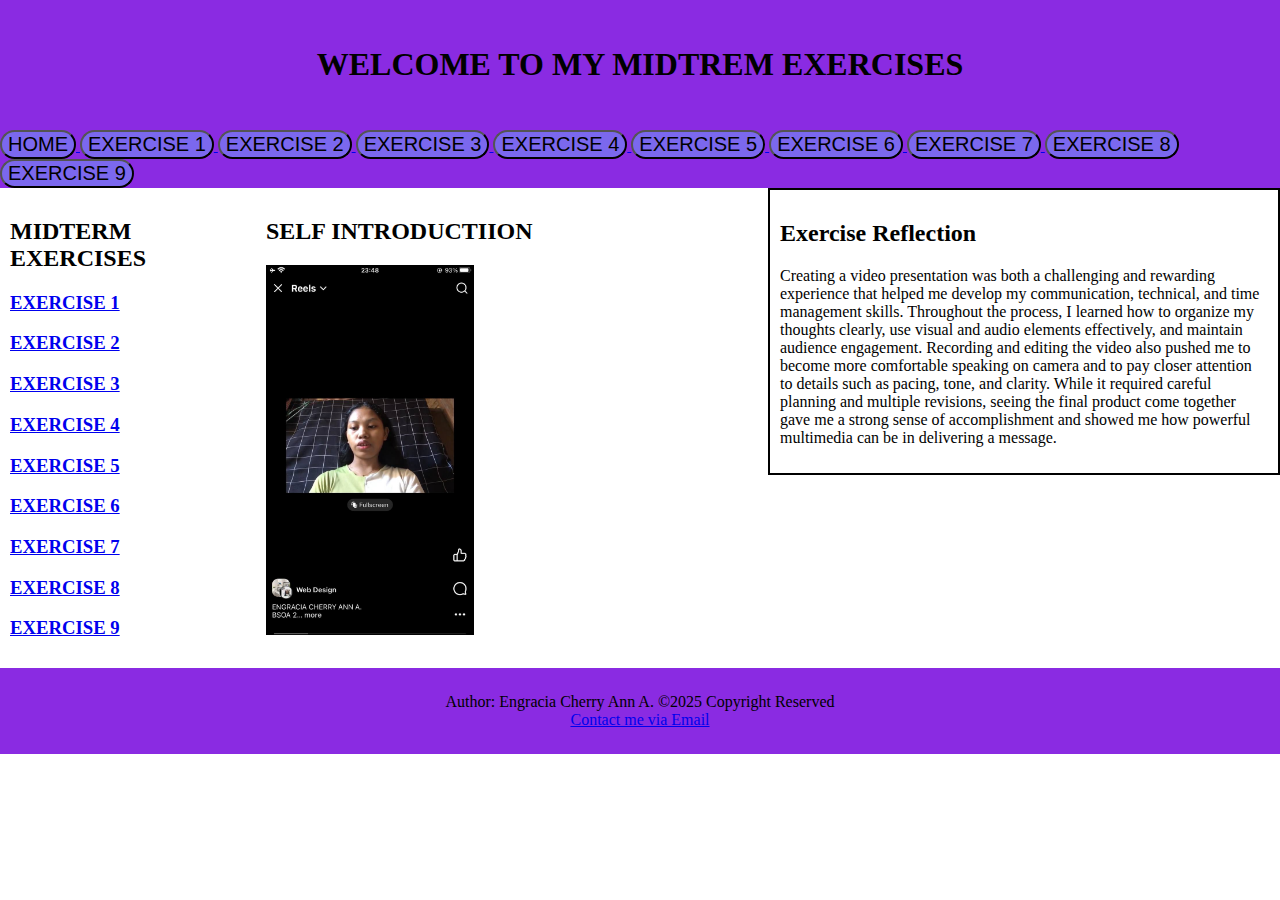
<file: page1.html>
<!DOCTYPE html>
<html>
    <head>
        <title>WEBSITE LAYOUT</title>
        <link rel="stylesheet" href="style.css">
    </head>

    <body>
        <header>
        <center><h1>WELCOME TO MY MIDTREM EXERCISES</h1></center>
        </header>

        <nav class="navbar">
            <a href="index.html" target="_blank">
                <button style="font-size: 20px; background-color: mediumslateblue; color: black; border-radius: 25px;">HOME</button>
            </a>
            <a href="https://www.facebook.com/groups/161438246915707/permalink/587657467627114/" target="_blank">
                <button style="font-size: 20px; background-color: mediumslateblue; color: black; border-radius: 25px;">EXERCISE 1</button>
            </a>
            <a href="exercise 2.html" target="_blank">
                <button style="font-size: 20px; background-color: mediumslateblue; color: black; border-radius: 25px;">EXERCISE 2</button>
            </a>
            <a href="exercise 3.html" target="_blank">
                <button style="font-size: 20px; background-color: mediumslateblue; color: black; border-radius: 25px;">EXERCISE 3</button>
            </a>
            <a href="exercise 4.html" target="_blank">
                <button style="font-size: 20px; background-color: mediumslateblue; color: black; border-radius: 25px;">EXERCISE 4</button>
            </a>
            <a href="exercise 5.html" target="_blank">
                <button style="font-size: 20px; background-color: mediumslateblue; color: black; border-radius: 25px;">EXERCISE 5</button>
            </a>
            <a href="execise 6.html" target="_blank">
                <button style="font-size: 20px; background-color: mediumslateblue; color: black; border-radius: 25px;">EXERCISE 6</button>
            </a>
            <a href="page7.html" target="_blank">
                <button style="font-size: 20px; background-color: mediumslateblue; color: black; border-radius: 25px;">EXERCISE 7</button>
            </a>
            <a href="https://www.facebook.com/share/v/1DPrvPRn7x/" target="_blank">
                <button style="font-size: 20px; background-color: mediumslateblue; color: black; border-radius: 25px;">EXERCISE 8</button>
            </a>
            <a href="page9.html" target="_blank">
                <button style="font-size: 20px; background-color: mediumslateblue; color: black; border-radius: 25px;">EXERCISE 9</button>
            </a>
           
        </nav>

        <main>
            <aside>
                <h2>MIDTERM EXERCISES</h2>
                <h3><a href="page1.html" target="_blank">EXERCISE 1</a></h3>
                <h3><a href="page2.html" target="_blank">EXERCISE 2</a></h3>
                <h3><a href="page3.html" target="_blank">EXERCISE 3</a></h3>
                <h3><a href="page4.html" target="_blank">EXERCISE 4</a></h3>
                <h3><a href="page5.html" target="_blank">EXERCISE 5</a></h3>
                <h3><a href="page6.html" target="_blank">EXERCISE 6</a></h3>
                <h3><a href="page7.html" target="_blank">EXERCISE 7</a></h3>
                <h3><a href="page8.html" target="_blank">EXERCISE 8</a></h3>
                <h3><a href="page9.html" target="_blank">EXERCISE 9</a></h3>
            </aside>

            <section>               
                <h2>SELF INTRODUCTIION</h2>
                <img src="image.png" height="370">
            </section>

            <article>
                <h2>Exercise Reflection</h2>
                <p>Creating a video presentation was both a challenging and rewarding experience that helped me develop my communication, technical, and time management skills. Throughout the process, I learned how to organize my thoughts clearly, use visual and audio elements effectively, and maintain audience engagement. Recording and editing the video also pushed me to become more comfortable speaking on camera and to pay closer attention to details such as pacing, tone, and clarity. While it required careful planning and multiple revisions, seeing the final product come together gave me a strong sense of accomplishment and showed me how powerful multimedia can be in delivering a message.</p>
            </article>

        </main>
        <footer>
            Author: Engracia Cherry Ann A.
            &copy;2025 Copyright Reserved <br>
            <a href="mailto: cherryannengracia@36.gmail.com">Contact me via Email</a>
        </footer>
    </body>
</html>
</file>
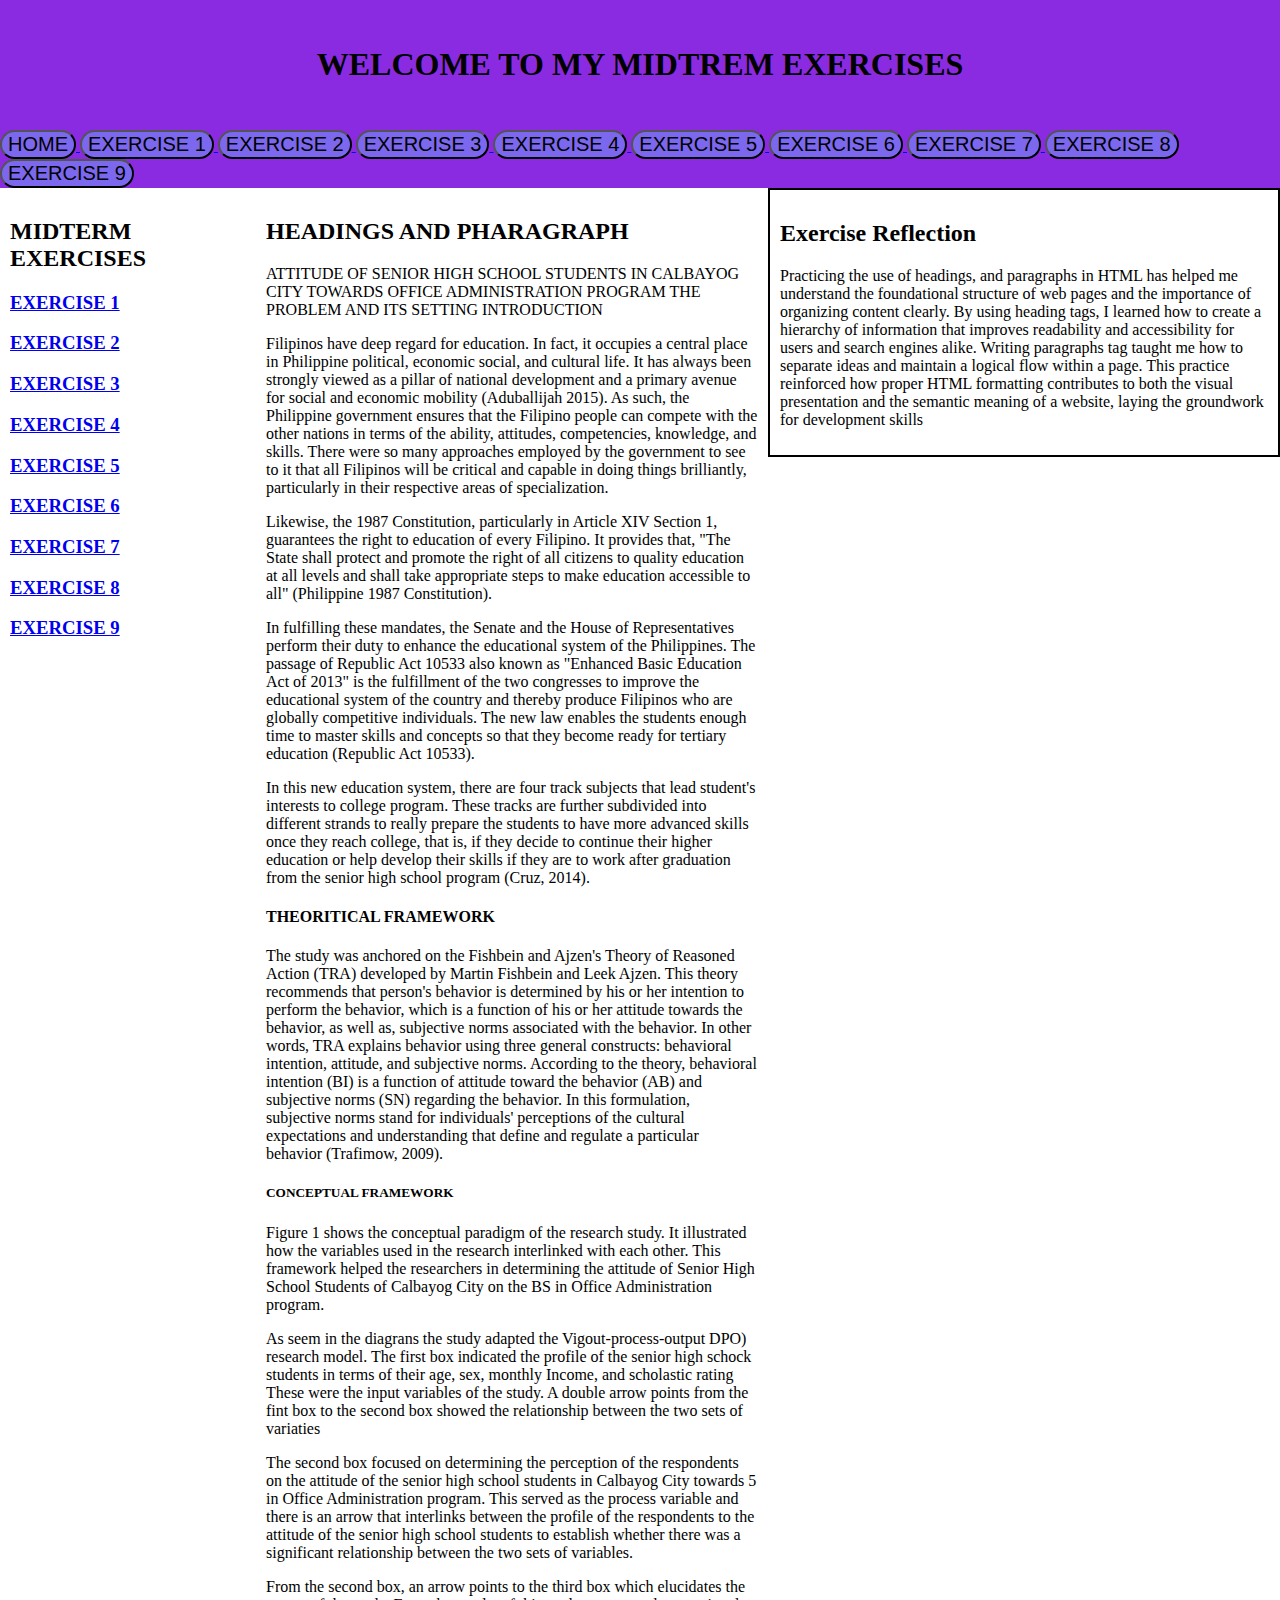
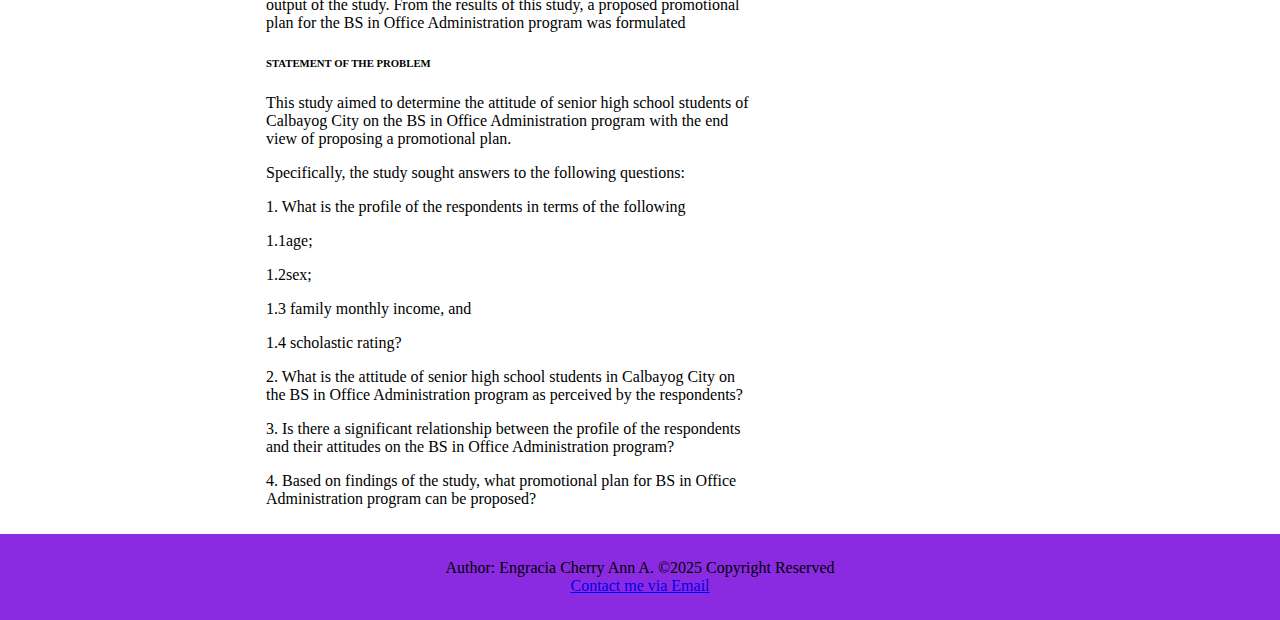
<file: page2.html>
<!DOCTYPE html>
<html>
    <head>
        <title>WEBSITE LAYOUT</title>
        <link rel="stylesheet" href="style.css">
    </head>

    <body>
        <header>
        <center><h1>WELCOME TO MY MIDTREM EXERCISES</h1></center>
        </header>

        <nav class="navbar">
            <a href="index.html" target="_blank">
                <button style="font-size: 20px; background-color: mediumslateblue; color: black; border-radius: 25px;">HOME</button>
            </a>
            <a href="https://www.facebook.com/groups/161438246915707/permalink/587657467627114/" target="_blank">
                <button style="font-size: 20px; background-color: mediumslateblue; color: black; border-radius: 25px;">EXERCISE 1</button>
            </a>
            <a href="exercise 2.html" target="_blank">
                <button style="font-size: 20px; background-color: mediumslateblue; color: black; border-radius: 25px;">EXERCISE 2</button>
            </a>
            <a href="exercise 3.html" target="_blank">
                <button style="font-size: 20px; background-color: mediumslateblue; color: black; border-radius: 25px;">EXERCISE 3</button>
            </a>
            <a href="exercise 4.html" target="_blank">
                <button style="font-size: 20px; background-color: mediumslateblue; color: black; border-radius: 25px;">EXERCISE 4</button>
            </a>
            <a href="exercise 5.html" target="_blank">
                <button style="font-size: 20px; background-color: mediumslateblue; color: black; border-radius: 25px;">EXERCISE 5</button>
            </a>
            <a href="execise 6.html" target="_blank">
                <button style="font-size: 20px; background-color: mediumslateblue; color: black; border-radius: 25px;">EXERCISE 6</button>
            </a>
            <a href="page7.html" target="_blank">
                <button style="font-size: 20px; background-color: mediumslateblue; color: black; border-radius: 25px;">EXERCISE 7</button>
            </a>
            <a href=https://www.facebook.com/share/v/1DPrvPRn7x/" target="_blank">
                <button style="font-size: 20px; background-color: mediumslateblue; color: black; border-radius: 25px;">EXERCISE 8</button>
            </a>
            <a href="page9.html" target="_blank">
                <button style="font-size: 20px; background-color: mediumslateblue; color: black; border-radius: 25px;">EXERCISE 9</button>
            </a>
        </nav>

        <main>
            <aside>
                <h2>MIDTERM EXERCISES</h2>
                <h3><a href="page1.html" target="_blank">EXERCISE 1</a></h3>
                <h3><a href="page2.html" target="_blank">EXERCISE 2</a></h3>
                <h3><a href="page3.html" target="_blank">EXERCISE 3</a></h3>
                <h3><a href="page4.html" target="_blank">EXERCISE 4</a></h3>
                <h3><a href="page5.html" target="_blank">EXERCISE 5</a></h3>
                <h3><a href="page6.html" target="_blank">EXERCISE 6</a></h3>
                <h3><a href="page7.html" target="_blank">EXERCISE 7</a></h3>
                <h3><a href="page8.html" target="_blank">EXERCISE 8</a></h3>
                <h3><a href="page9.html" target="_blank">EXERCISE 9</a></h3>
            </aside>

            <section>
                <h2>HEADINGS AND PHARAGRAPH</h2>
    
                ATTITUDE OF SENIOR HIGH SCHOOL STUDENTS IN CALBAYOG CITY TOWARDS OFFICE ADMINISTRATION PROGRAM
                THE PROBLEM AND ITS SETTING
                INTRODUCTION
            

                <body>
                    <p>Filipinos have deep regard for education. In fact, it occupies a central place in Philippine political, economic social, and cultural life. It has always been strongly viewed as a pillar of national development and a primary avenue for social and economic mobility (Aduballijah 2015). As such, the Philippine government ensures that the Filipino people can compete with the other nations in terms of the ability, attitudes, competencies, knowledge, and skills. There were so many approaches employed by the government to see to it that all Filipinos will be critical and capable in doing things brilliantly, particularly in their respective areas of specialization.</p>
    
                    <p>Likewise, the 1987 Constitution, particularly in Article XIV Section 1, guarantees the right to education of every Filipino. It provides that, "The State shall protect and promote the right of all citizens to quality education at all levels and shall take appropriate steps to make education accessible to all" (Philippine 1987 Constitution).</p>
    
                    <p>In fulfilling these mandates, the Senate and the House of Representatives perform their duty to enhance the educational system of the Philippines. The passage of Republic Act 10533 also known as "Enhanced Basic Education Act of 2013" is the fulfillment of the two congresses to improve the educational system of the country and thereby produce Filipinos who are globally competitive individuals. The new law enables the students enough time to master skills and concepts so that they become ready for tertiary education (Republic Act 10533).</p>
    
                    <p>In this new education system, there are four track subjects that lead student's interests to college program. These tracks are further subdivided into different strands to really prepare the students to have more advanced skills once they reach college, that is, if they decide to continue their higher education or help develop their skills if they are to work after graduation from the senior high school program (Cruz, 2014).</p>
    
                    <h4>THEORITICAL FRAMEWORK</h4>
    
                    <p>The study was anchored on the Fishbein and Ajzen's Theory of Reasoned Action (TRA) developed by Martin Fishbein and Leek Ajzen. This theory recommends that person's behavior is determined by his or her intention to perform the behavior, which is a function of his or her attitude towards the behavior, as well as, subjective norms associated with the behavior. In other words, TRA explains behavior using three general constructs: behavioral intention, attitude, and subjective norms. According to the theory, behavioral intention (BI) is a function of attitude toward the behavior (AB) and subjective norms (SN) regarding the behavior. In this formulation, subjective norms stand for individuals' perceptions of the cultural expectations and understanding that define and regulate a particular behavior (Trafimow, 2009).</p>
    
                    <h5>CONCEPTUAL FRAMEWORK</h5>
                    <P>Figure 1 shows the conceptual paradigm of the research study. It illustrated how the variables used in the research interlinked with each other. This framework helped the researchers in determining the attitude of Senior High School Students of Calbayog City on the BS in Office Administration program.</P>
    
                    <p>As seem in the diagrans the study adapted the Vigout-process-output DPO) research model. The first box indicated the profile of the senior high schock students in terms of their age, sex, monthly Income, and scholastic rating These were the input variables of the study. A double arrow points from the fint box to the second box showed the relationship between the two sets of variaties</p>
    
                    <p>The second box focused on determining the perception of the respondents on the attitude of the senior high school students in Calbayog City towards 5 in Office Administration program. This served as the process variable and there is an arrow that interlinks between the profile of the respondents to the attitude of the senior high school students to establish whether there was a significant relationship between the two sets of variables.</p>
    
                    <p>From the second box, an arrow points to the third box which elucidates the output of the study. From the results of this study, a proposed promotional plan for the BS in Office Administration program was formulated</p>
    
                    <h6>STATEMENT OF THE PROBLEM</h6>
    
                    <p>This study aimed to determine the attitude of senior high school students of Calbayog City on the BS in Office Administration program with the end view of proposing a promotional plan.</p>
    
                    <p>Specifically, the study sought answers to the following questions:</p>
    
                    <p>1. What is the profile of the respondents in terms of the following</p>
                    <p>1.1age;</p>
                    <p>1.2sex;</p>
                    <p>1.3 family monthly income, and</p>
                    <p>1.4 scholastic rating?</p>
                    <p>2. What is the attitude of senior high school students in Calbayog City on the BS in Office Administration program as perceived by the respondents?</p>
                    <p>3. Is there a significant relationship between the profile of the respondents and their attitudes on the BS in Office Administration program?</p>
                    <p>4. Based on findings of the study, what promotional plan for BS in Office Administration program can be proposed?</p>
                </body>
            </section>

            <article>
                <h2>Exercise Reflection</h2>
                <p>Practicing the use of headings, and paragraphs in HTML has helped me understand the foundational structure of web pages and the importance of organizing content clearly. By using heading tags, I learned how to create a hierarchy of information that improves readability and accessibility for users and search engines alike. Writing paragraphs tag taught me how to separate ideas and maintain a logical flow within a page. This practice reinforced how proper HTML formatting contributes to both the visual presentation and the semantic meaning of a website, laying the groundwork for development skills</p>
            </article>

        </main>
        <footer>
            Author: Engracia Cherry Ann A.
            &copy;2025 Copyright Reserved <br>
            <a href="mailto: cherryannengracia@36.gmail.com">Contact me via Email</a>
        </footer>
    </body>
</html>
</file>
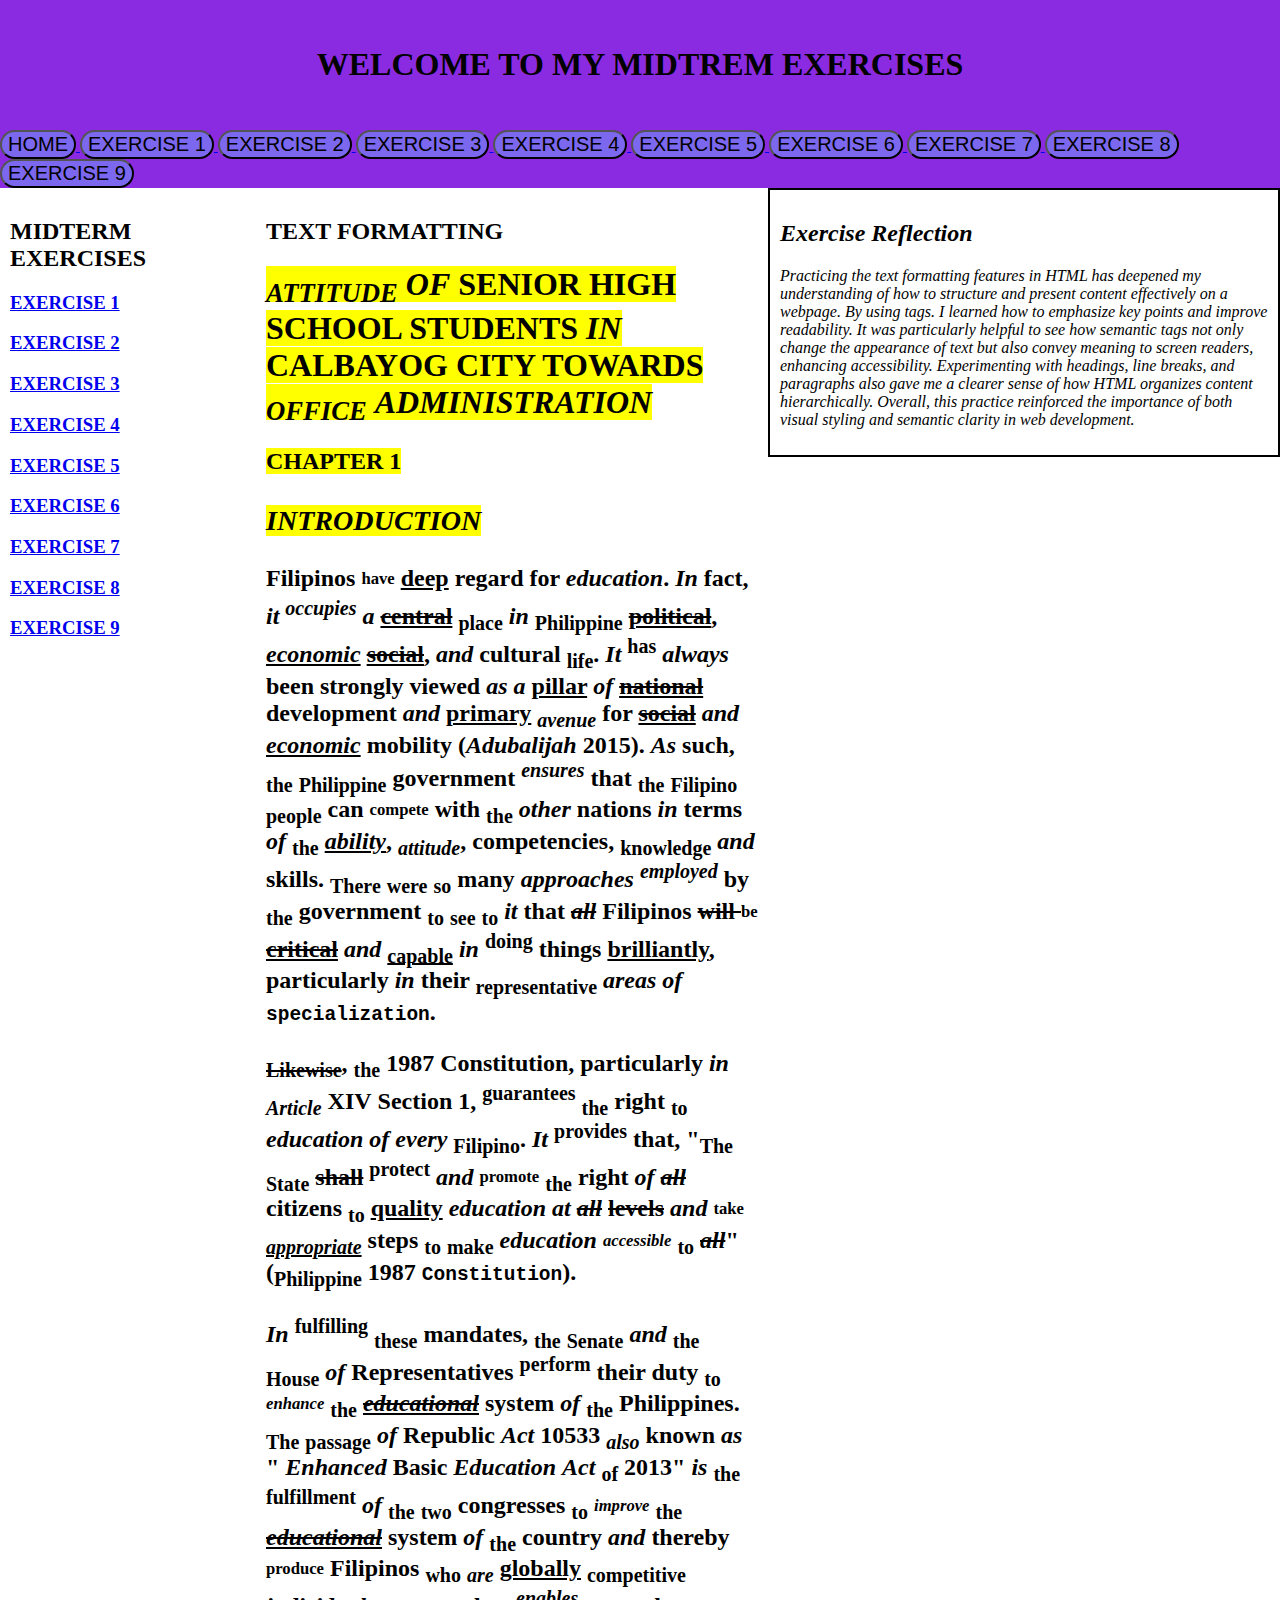
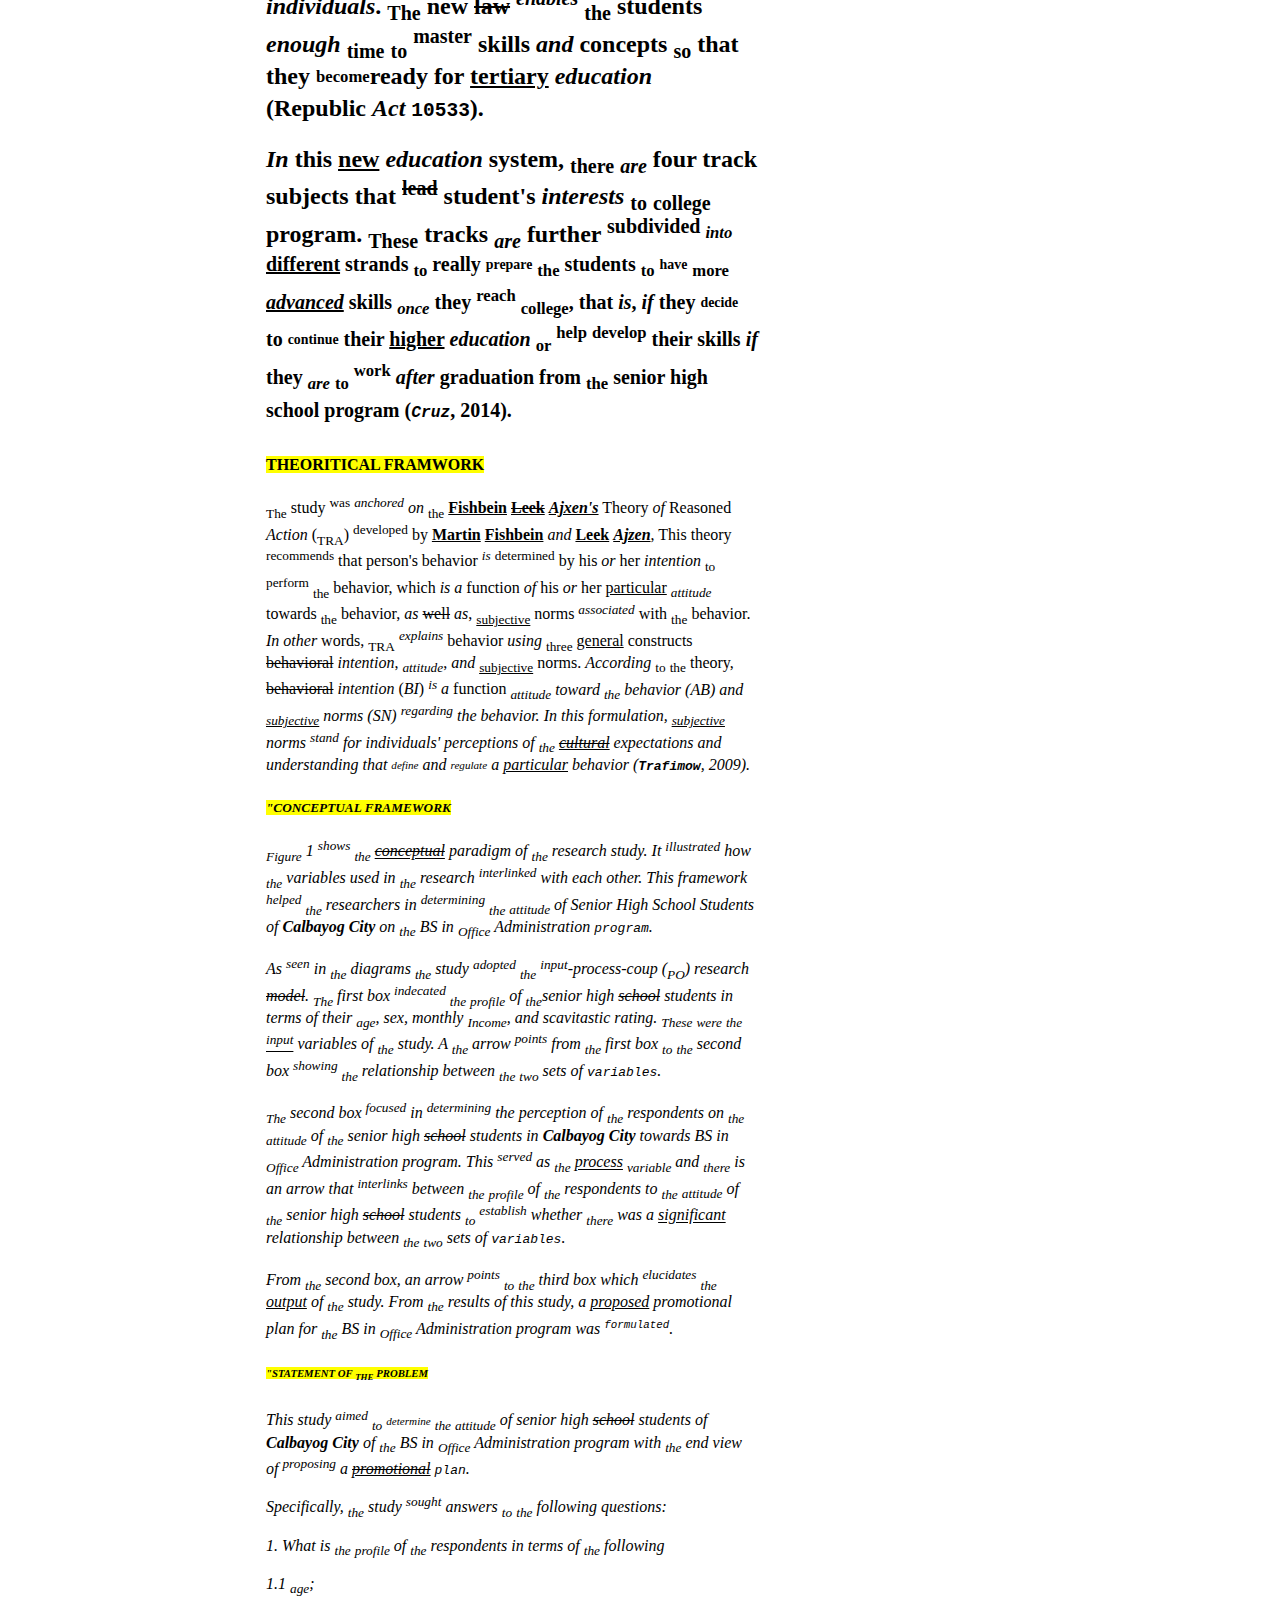
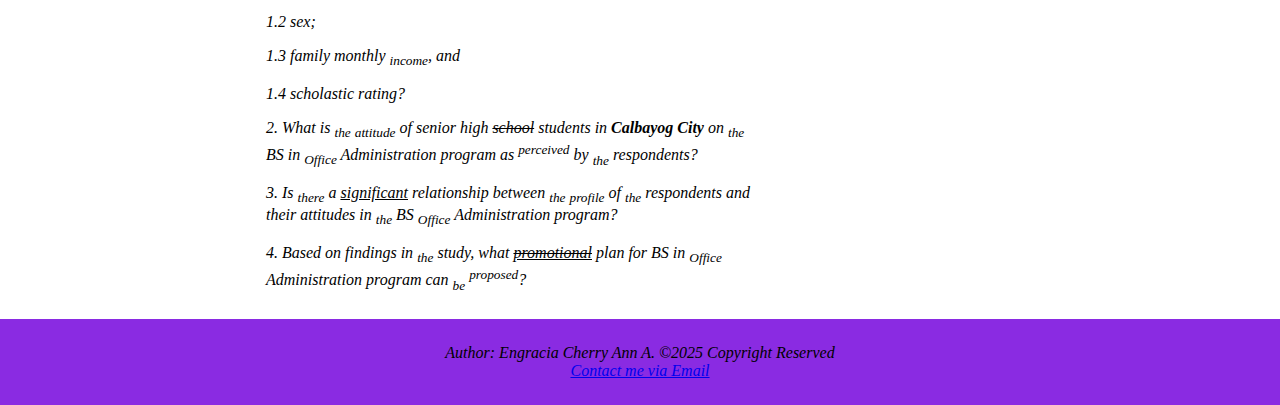
<file: page3.html>
<!DOCTYPE html>
<html>
    <head>
        <title>WEBSITE LAYOUT</title>
        <link rel="stylesheet" href="style.css">
    </head>

    <body>
        <header>
        <center><h1>WELCOME TO MY MIDTREM EXERCISES</h1></center>
        </header>

        <nav class="navbar">
            <a href="index.html" target="_blank">
                <button style="font-size: 20px; background-color: mediumslateblue; color: black; border-radius: 25px;">HOME</button>
            </a>
            <a href="https://www.facebook.com/groups/161438246915707/permalink/587657467627114/" target="_blank">
                <button style="font-size: 20px; background-color: mediumslateblue; color: black; border-radius: 25px;">EXERCISE 1</button>
            </a>
            <a href="exercise 2.html" target="_blank">
                <button style="font-size: 20px; background-color: mediumslateblue; color: black; border-radius: 25px;">EXERCISE 2</button>
            </a>
            <a href="exercise 3.html" target="_blank">
                <button style="font-size: 20px; background-color: mediumslateblue; color: black; border-radius: 25px;">EXERCISE 3</button>
            </a>
            <a href="exercise 4.html" target="_blank">
                <button style="font-size: 20px; background-color: mediumslateblue; color: black; border-radius: 25px;">EXERCISE 4</button>
            </a>
            <a href="exercise 5.html" target="_blank">
                <button style="font-size: 20px; background-color: mediumslateblue; color: black; border-radius: 25px;">EXERCISE 5</button>
            </a>
            <a href="execise 6.html" target="_blank">
                <button style="font-size: 20px; background-color: mediumslateblue; color: black; border-radius: 25px;">EXERCISE 6</button>
            </a>
            <a href="page7.html" target="_blank">
                <button style="font-size: 20px; background-color: mediumslateblue; color: black; border-radius: 25px;">EXERCISE 7</button>
            </a>
            <a href="https://www.facebook.com/share/v/1DPrvPRn7x/" target="_blank">
                <button style="font-size: 20px; background-color: mediumslateblue; color: black; border-radius: 25px;">EXERCISE 8</button>
            </a>
            <a href="page9.html" target="_blank">
                <button style="font-size: 20px; background-color: mediumslateblue; color: black; border-radius: 25px;">EXERCISE 9</button>
            </a>
        </nav>

        <main>
            <aside>
                <h2>MIDTERM EXERCISES</h2>
                <h3><a href="page1.html" target="_blank">EXERCISE 1</a></h3>
                <h3><a href="page2.html" target="_blank">EXERCISE 2</a></h3>
                <h3><a href="page3.html" target="_blank">EXERCISE 3</a></h3>
                <h3><a href="page4.html" target="_blank">EXERCISE 4</a></h3>
                <h3><a href="page5.html" target="_blank">EXERCISE 5</a></h3>
                <h3><a href="page6.html" target="_blank">EXERCISE 6</a></h3>
                <h3><a href="page7.html" target="_blank">EXERCISE 7</a></h3>
                <h3><a href="page8.html" target="_blank">EXERCISE 8</a></h3>
                <h3><a href="page9.html" target="_blank">EXERCISE 9</a></h3>
            </aside>

            <section>
                <h2>TEXT FORMATTING</h2>

            
     <h1><mark style="background-color: yellow"><sub><i>ATTITUDE</i></sub> <i>OF</i> SENIOR HIGH SCHOOL STUDENTS <i>IN</i> CALBAYOG CITY TOWARDS <i><sub>OFFICE</sub></i> <i>ADMINISTRATION</i></h1></markstyle="background-color:yellow">
     <h2><mark style="background-color: yellow">CHAPTER 1<h2></mark>
     <h3><i><mark style="background-color:yellow">INTRODUCTION</i></h3></mark>
</head>      

<body>
  <p> 
    <b>Filipinos</b> <sub><sup>have</sup></sub> <u>deep</u> regard for <i>education</i>. <i>In</i> fact, <i>it</i> <i><sup>occupies</sup></i> <i>a</i> <u><s>central</s></u> <sub>place</sub> <i>in</i> <sub><b>Philippine</b></sub> <u><s>political</s></u>, <i><u>economic</u></i> <u><s>social</s></u>, <i>and</i> <u<s>cultural</s></u> <sub>life</sub>. <i>It</i> <sup>has</sup> <i>always</i> been strongly viewed <i>as</i> <i>a</i> <u>pillar</u> <i>of</i> <u><s>national</s></u> development <i>and</i> <u>primary</u> <sub><i>avenue</i></sub> for <u><s>social</s></u> <i>and</i> <i><u>economic</u></i> mobility (<i><b><cite>Adubalijah</cite></b></i> 2015). <i>As</i> such, <sub>the</sub> <sub><b>Philippine</b></sub> government <i><sup>ensures</sup></i> that <sub>the</sub> <sub><b>Filipino</b></sub> <sub>people</sub> can <sub><sup>compete</sup></sub> with <sub>the</sub> <i>other</i> nations <i>in</i> terms <i>of</i> <sub>the</sub> <i><u>ability</u></i>, <i><sub>attitude</sub></i>, competencies, <sub>knowledge</sub> <i>and</i> skills. <sub>There</sub> <sub>were</sub> <sub>so</sub> many <i>approaches</i> <i><sup>employed</sup></i> by <sub>the</sub> government <sub>to</sub> <sub>see</sub> <sub>to</sub> <i>it</i> that <i><s>all</s></i> <b>Filipinos</b> <s>will </s><sub><sup>be</sup></sub> <u><s>critical</s></u> <i>and</i> <sub><u>capable</u></sub> <i>in</i> <sup>doing</sup> things <u>brilliantly</u>, particularly <i>in</i> their <sub>representative</sub> <i>areas</i> <i>of</i> <tt>specialization</tt>.
  </p>
  
  <p>
    <sub><del>Likewise</del></sub>, <sub>the</sub> <b>1987</b> <b>Constitution</b>, particularly <i>in</i> <i><sub><b>Article</b></sub></i> <b>XIV</b> <b>Section 1</b>, <sup>guarantees</sup> <sub>the</sub> right <sub>to</sub> <i>education</i> <i>of</i> <i>every</i> <sub><b>Filipino</b></sub>. <i>It</i> <sup>provides</sup> that, "<sub><b>The</b></sub> <sub><b>State</b></sub> <s>shall</s> <sup>protect</sup> <i>and</i> <sub><sup>promote</sup></sub> <sub>the</sub> right <i>of</i> <i><s>all</s></i> citizens <sub>to</sub> <u>quality</u> <i>education</i> <i>at</i> <i><s>all</s></i> <del>levels</del> <i>and</i> <sub><sup>take</sup></sub> <i><sub><u>appropriate</u></sub></i> steps <sub>to</sub> <sub>make</sub> <i>education</i> <i><sub><sup>accessible</sup></sub></i> <sub>to</sub> <i><s>all</s></i>" (<sub><b>Philippine</b></sub> <b>1987</b> <b><tt>Constitution</tt></b>).
  </p>
  
  <p>
    <i>In</i> <sup>fulfilling</sup> <sub>these</sub> mandates, <sub>the</sub> <sub><b>Senate</b></sub> <i>and</i> <sub>the</sub> <sub><b>House</b></sub> <i><b>of</b></i> <b>Representatives</b> <sup>perform</sup> their duty <sub>to</sub> <i><sub><sup>enhance</sup></sub></i> <sub>the</sub> <i><u><s>educational</s></u></i> system <i>of</i> <sub>the</sub> <b>Philippines</b>. <sub>The</sub> <sub>passage</sub> <i>of</i> <b>Republic</b> <i><b>Act</b></i> <b>10533</b> <i><sub>also</sub></i> known <i>as</i> " <i><b>Enhanced</b></i> <b>Basic</b> <i><b>Education</b></i> <i><b>Act</b></i> <sub><b>of</b></sub> <b>2013</b>" <i>is</i> <sub>the</sub> <sup>fulfillment</sup> <i>of</i> <sub>the</sub> <sub>two</sub> congresses <sub>to</sub> <i><sub><sup>improve</sup></sub></i> <sub>the</sub> <i><u><s>educational</s></u></i> system <i>of</i> <sub>the</sub> country <i>and</i> thereby <sub><sup>produce</sup></sub> <b>Filipinos</b> <sub>who</sub> <i><sub>are</sub></i> <u>globally</u> <sub>competitive</sub> <i>individuals</i>. <sub>The</sub> new <del>law</del> <i><sup>enables</sup></i> <sub>the</sub> students <i>enough</i> <sub>time</sub> <sub>to</sub> <sup>master</sup> skills <i>and</i> concepts <sub>so</sub> that they <sub><sup>become</sup></sub>ready for <u>tertiary</u> <i>education</i> (<b>Republic</b> <i><b>Act</b></i> <b><tt>10533</b></tt>).
  </p>

  <p>
    <i>In</i> this <u>new</u> <i>education</i> system, <sub>there</sub> <i><sub>are</sub></i> four track subjects that <sup><del>lead</del></sup> student's <i>interests</i> <sub>to</sub> <sub>college</sub> program. <sub>These</sub> tracks <i><sub>are</sub></i> further <sup>subdivided</> <i><sub>into</sub></i> <u>different</u> strands <sub>to</sub> really <sub><sup>prepare</sup></sub> <sub>the</sub> students <sub>to</sub> <sub><sup>have</sup></sub> <sub>more</sub> <i><u>advanced</u></i> skills <i><sub>once</sub></i> they <sup>reach</sup> <sub>college</sub>, that <i>is</i>, <i>if</i> they <sub><sup>decide</sup></sub> <dub>to</dub> <sub><sup>continue</sup></sub> their <u>higher</u> <i>education</i> <sub>or</sub> <sup>help</sup> <sup>develop</sup> their skills <i>if</i> they <i><sub>are</sub></i> <sub>to</sub> <sup>work</sup> <i>after</i> graduation from <sub>the</sub> senior high school program (<cite><tt>Cruz</tt></cite>, <cite</ciye>2014</cite>).
  </p>
  
      <h4><mark style="background-color:yellow">THEORITICAL FRAMWORK</h4></mark>
  
  <p>
    <sub>The</sub> study <sup>was</sup> <i><sup>anchored</sup></i> <i>on</i> <sub>the</sub> <b><u>Fishbein</u></b> <b><u><del>Leek</del></u></b> <i><b><u>Ajxen's</u></b></i> Theory <i>of</i> Reasoned <i>Action</i> (<sub>TRA</sub>) <sup>developed</sup> by <b><u>Martin</u></b> <b><u>Fishbein</u></b> <i>and</i> <b><u>Leek</u></b> <i><b><u>Ajzen</u></b></i>, This theory <sup>recommends</sup> that person's behavior <i><sup>is</sup></i> <sup>determined</sup> by his <i>or</i> her <i>intention</i> <sub>to</sub> <sup>perform</sup> <sub>the</sub> behavior, which <i>is</i> <i>a</i> function <i>of</i> his <i>or</i> her <u>particular</u> <i><sub>attitude</sub></i> towards <sub>the</sub> behavior, <i>as</i> <s>well</s> <i>as</i>, <sub><u>subjective</u></sub> norms <i><sup>associated</sup></i> with <sub>the</sub> behavior. <i>In</i> <i>other</i> words, <sub>TRA</sub> <i><sup>explains</sup></i> behavior <i>using</i> <sub>three</sub> <u>general</u> constructs <s>behavioral</s> <i>intention</i>, <i><sub>attitude</sub></i>, <i>and</i> <sub><u>subjective</u></sub> norms. <i>According</i> <sub>to</sub> <sub>the</sub> theory, <s>behavioral</s> <i>intention</i> (<i>BI</i>) <i><sup>is</sup></i> <i>a</i> function <i><of</i> <i><sub>attitude</sub></i> toward <sub>the</sub> behavior (<i>AB</i>) <i>and</i> <sub><u>subjective</u></sub> norms (SN) <sup>regarding</sup> <i>the</i> behavior. <i>In</i> this formulation, <sub><u>subjective</u></sub> norms <sup>stand</sup> for <i>individuals</i>' perceptions <i>of</i> <sub>the</sub> <u><s>cultural</s></u> <i>expectations</i> <i>and</i> <i>understanding</i> that <sub><sup>define</sup></sub> <i>and</i> <sub><sup>regulate</sup></sub> <i>a</i> <u>particular</u> behavior (<b><cite><tt>Trafimow</tt></cite></b>, 2009).
  </p>
  
      <h5><mark style="background-color:yellow">"CONCEPTUAL FRAMEWORK</h5></mark>
          
  <p>
    <sub>Figure</sub> 1 <sup>shows</sup> <sub>the</sub> <u><s>conceptual</s></u> paradigm <i>of</i> <sub>the</sub> research study. <i>It</i> <i><sup>illustrated</sup></i> how <sub>the</sub> variables <i>used</i> <i>in</i> <sub>the</sub> research <i><sup>interlinked</sup></i> with <i>each</i> <i>other</i>. This framework <sup>helped</sup> <sub>the</sub> researchers <i>in</i> <sup>determining</sup> <sub>the</sub> <i><sub>attitude</sub></i> <i>of</i> Senior High School Students <i>of</i> <b>Calbayog</b> <b>City</b> <i>on</i> <sub>the</sub> BS <i>in</i> <sub>Office</sub> <i>Administration</i> <tt>program</tt>.
  </p>
  
  <p>
    <i>As</i> <sup>seen</sup> <i>in</i> <sub>the</sub> diagrams <sub>the</sub> study <i><sup>adopted</sup></i> <sub>the</sub> <i><sup>input</sup></i>-process-coup (<sub>PO</sub>) research <s>model</s>. <sub>The</sub> first box <i><sup>indecated</sup></i> <sub>the</sub> <sub>profile</sub> <i>of</i> <sub>the</sub>senior high <s>school</s> students <i>in</i> terms <i>of</i> their <i><sub>age</sub></i>, sex, monthly <i><sub>Income</sub></i>, <i>and</i> scavitastic rating. <sub>These</sub> <sub>were</sub> <sub>the</sub> <i><u><sup>input</sup></u></i> variables <i>of</i> <sub>the</sub> study. <i>A</i> <sub>the</sub> <i>arrow</i> <sup>points</sup> from <sub>the</sub> first box <sub>to</sub> <sub>the</sub> second box <sup>showing</sup> <sub>the</sub> relationship between <sub>the</sub> <sub>two</sub> sets <i>of</i> <tt>variables</tt>.
  </p>
  
  <p>
    <sub>The</sub> second box <sup>focused</sup> <i>in</i> <sup>determining</sup> <i>the</i> perception <i>of</i> <sub>the</sub> respondents <i>on</i> <sub>the</sub> <i><sub>attitude</sub></i> <i>of</i> <sub>the</sub> senior high <s>school</s> students <i>in</i> <b>Calbayog</b> <b>City</b> towards BS <i>in</i> <i><sub>Office</sub></i> <i>Administration</i> program. This <sup>served</sup> <i>as</i> <sub>the</sub> <u>process</u> <sub>variable</sub> <i>and</i> <sub>there</sub> <i>is</i> <i>an</i> <i>arrow</i> that <i><sup>interlinks</sup></i> between <sub>the</sub> <sub>profile</sub> <i>of</i> <sub>the</sub> respondents <i>to</i> <sub>the</sub> <i><sub>attitude</sub></i> <i>of</i> <sub>the</sub> senior high <s>school</s> students <sub>to</sub> <i><sup>establish</sup></i> whether <sub>there</sub> was <i>a</i> <u>significant</u> relationship between <sub>the</sub> <sub>two</sub> sets <i>of</i> <tt>variables</tt>.
  </p>
  
  <p>
    From <sub>the</sub> second box, <i>an</i> <i>arrow</i> <sup>points</sup> <sub>to</sub> <sub>the</sub> third box which <i><sup>elucidates</sup></i> <sub>the</sub> <i><u>output</u></i> <i>of</i> <sub>the</sub> study. From <sub>the</sub> results <i>of</i> this study, <i>a</i> <u>proposed</u> promotional plan for <sub>the</sub> BS <i>in</i> <i><sub>Office</sub></i> <i>Administration</i> program was <sup><tt>formulated</tt></sup>.
  </p>
  
       <h6><mark style="background-color:yellow">"STATEMENT <i>OF</i> <sub>THE</sub> PROBLEM</h6></matk>
  
  <p>
    This study <i><sup>aimed</sup></i> <sub>to</sub> <sub><sup>determine</sup></sub> <sub>the</sub> <i><sub>attitude</sub></i> <i>of</i> senior high <s>school</s> students <i>of</i> <b>Calbayog</b> <b>City</b> <i>of</i> <sub>the</sub> BS <i>in</i> <i><sub>Office</sub></i> <i>Administration</i> program with <sub>the</sub> <i>end</i> view <i>of</i> <sup>proposing</sup> <i>a</i> <u><s>promotional</s></u> <tt>plan</tt>.
  </p>
  <p>
    Specifically, <sub>the</sub> study <sup>sought</sup> <i>answers</i> <sub>to</sub> <sub>the</sub> following questions: 
    <p>1. What <i>is</i> <sub>the</sub> <sub>profile</sub> <i>of</i> <sub>the</sub> respondents <i>in</i> terms <i>of</i> <sub>the</sub> following</p> 
    <p>1.1 <i><sub>age</sub></i>;</p> 
    <p>1.2 sex;</p>
    <p>1.3 family monthly <i><sub>income</sub></i>, <i>and</i></p>
    <p>1.4 scholastic rating?</p>
    <p>2. What <i>is</i> <sub>the</sub> <i><sub>attitude</sub></i> <i>of</i> senior high <s>school</s> students <i>in</i> <b>Calbayog</b> <b>City</b> <i>on</i> <sub>the</sub> BS <i>in</i> <i><sub>Office</sub></i> <i>Administration</i> program <i>as</i> <sup>perceived</sup> by <sub>the</sub> respondents?</p>
    <p>3. <i>Is</i> <sub>there</sub> <i>a</i> <u>significant</u> relationship between <sub>the</sub> <sub>profile</sub> <i>of</i> <sub>the</sub> respondents <i>and</i> their <i>attitudes</i> <i>in</i> <sub>the</sub> BS <i></i> <i><sub>Office</sub></i> <i>Administration</i> program?</p> 
    <p>4. Based <i>on</i> findings <i>in</i> <sub>the</sub> study, what <u><s>promotional</s></u> plan for BS <i>in</i> <i><sub>Office</sub></i> <i>Administration</i> program can <sub>be</sub> <sup>proposed</sup>?</p>
  </p>
            </section>

            <article>
                <h2>Exercise Reflection</h2>
                <p>Practicing the text formatting features in HTML has deepened my understanding of how to structure and present content effectively on a webpage. By using tags. I learned how to emphasize key points and improve readability. It was particularly helpful to see how semantic tags not only change the appearance of text but also convey meaning to screen readers, enhancing accessibility. Experimenting with headings, line breaks, and paragraphs also gave me a clearer sense of how HTML organizes content hierarchically. Overall, this practice reinforced the importance of both visual styling and semantic clarity in web development.</p>
            </article>

        </main>
        <footer>
            Author: Engracia Cherry Ann A.
            &copy;2025 Copyright Reserved <br>
            <a href="mailto: cherryannengracia@36.gmail.com">Contact me via Email</a>
        </footer>
    </body>
</html>
</file>
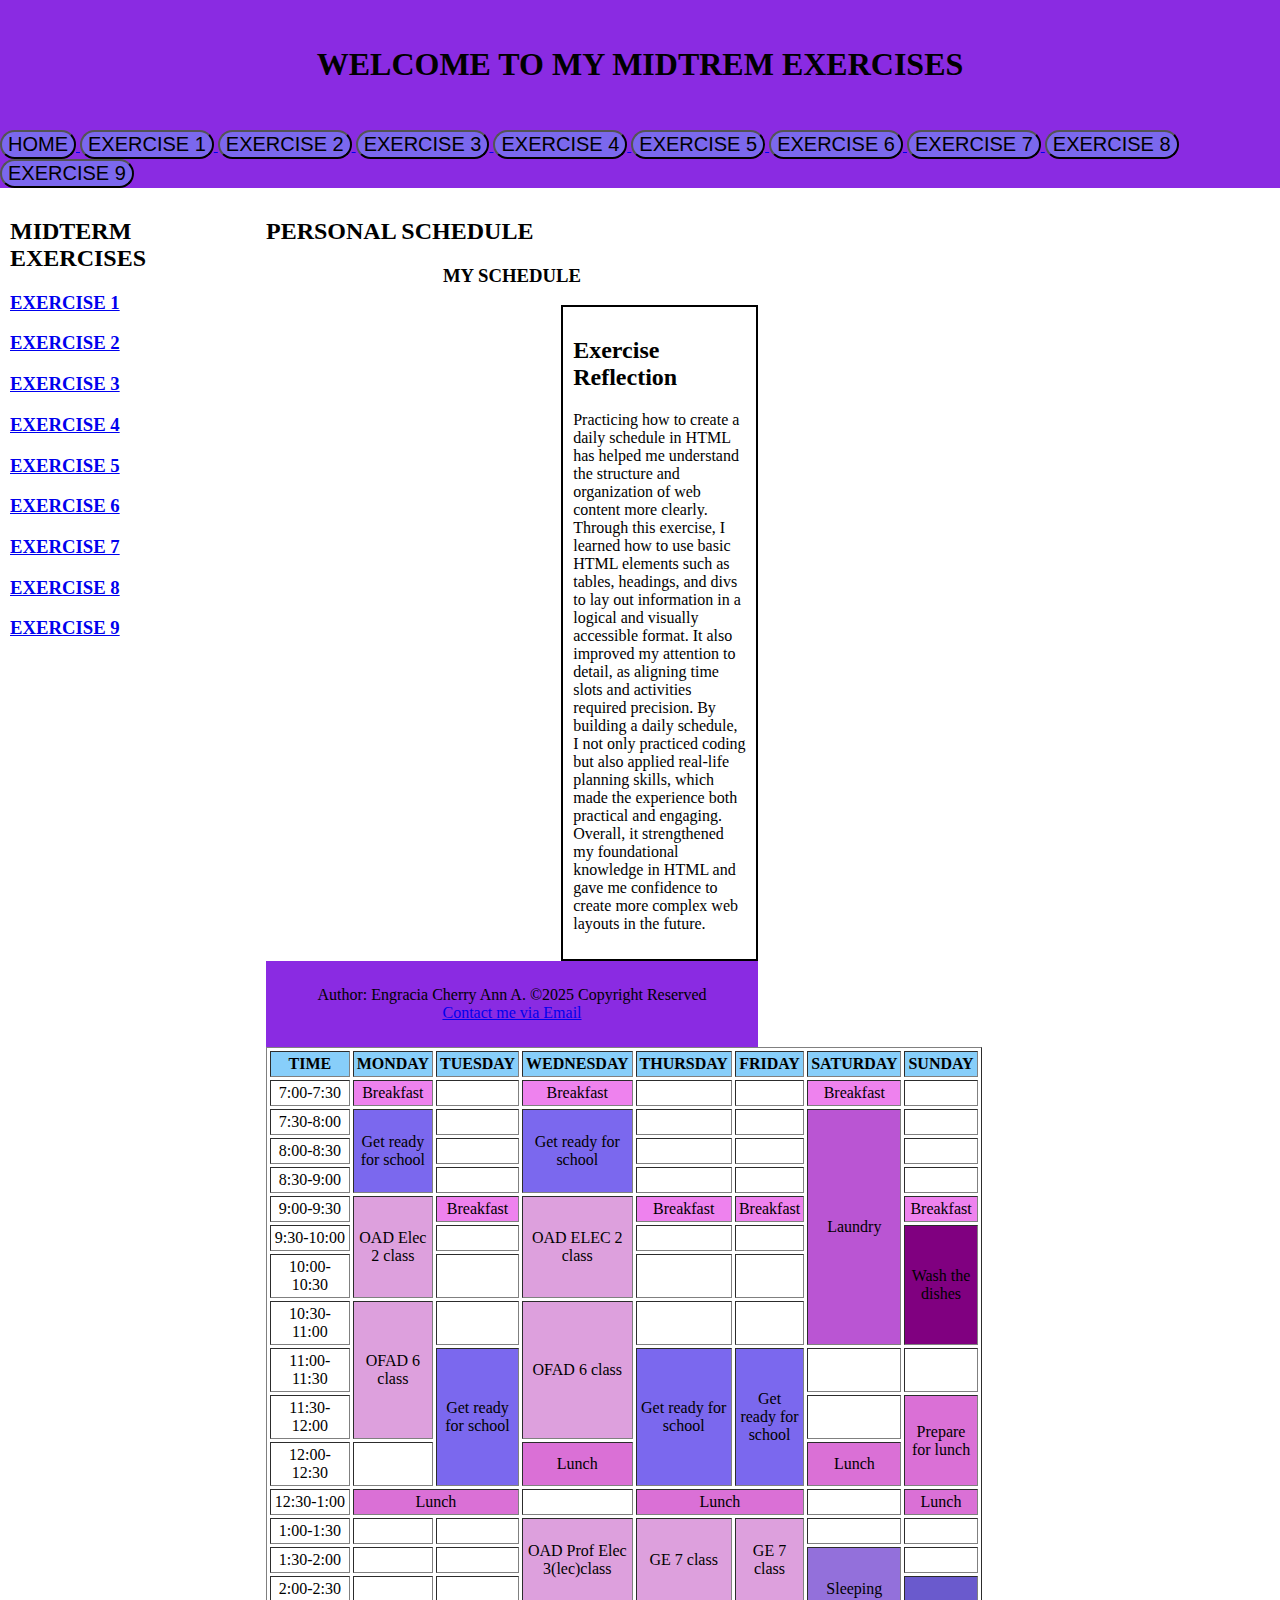
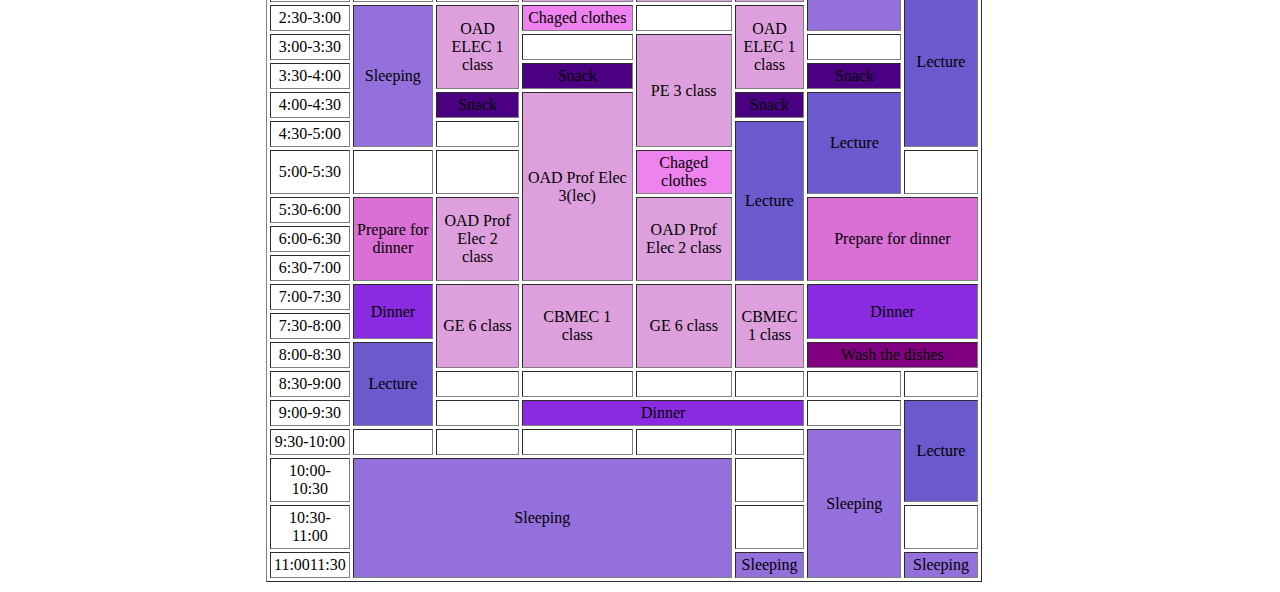
<file: page5.html>
<!DOCTYPE html>
<html>
    <head>
        <title>WEBSITE LAYOUT</title>
        <link rel="stylesheet" href="style.css">
    </head>

    <body>
        <header>
        <center><h1>WELCOME TO MY MIDTREM EXERCISES</h1></center>
        </header>

        <nav class="navbar">
           <a href="index.html" target="_blank">
                <button style="font-size: 20px; background-color: mediumslateblue; color: black; border-radius: 25px;">HOME</button>
            </a>
            <a href="https://www.facebook.com/groups/161438246915707/permalink/587657467627114/" target="_blank">
                <button style="font-size: 20px; background-color: mediumslateblue; color: black; border-radius: 25px;">EXERCISE 1</button>
            </a>
            <a href="exercise 2.html" target="_blank">
                <button style="font-size: 20px; background-color: mediumslateblue; color: black; border-radius: 25px;">EXERCISE 2</button>
            </a>
            <a href="exercise 3.html" target="_blank">
                <button style="font-size: 20px; background-color: mediumslateblue; color: black; border-radius: 25px;">EXERCISE 3</button>
            </a>
            <a href="exercise 4.html" target="_blank">
                <button style="font-size: 20px; background-color: mediumslateblue; color: black; border-radius: 25px;">EXERCISE 4</button>
            </a>
            <a href="exercise 5.html" target="_blank">
                <button style="font-size: 20px; background-color: mediumslateblue; color: black; border-radius: 25px;">EXERCISE 5</button>
            </a>
            <a href="execise 6.html" target="_blank">
                <button style="font-size: 20px; background-color: mediumslateblue; color: black; border-radius: 25px;">EXERCISE 6</button>
            </a>
            <a href="page7.html" target="_blank">
                <button style="font-size: 20px; background-color: mediumslateblue; color: black; border-radius: 25px;">EXERCISE 7</button>
            </a>
            <a href="https://www.facebook.com/share/v/1DPrvPRn7x/" target="_blank">
                <button style="font-size: 20px; background-color: mediumslateblue; color: black; border-radius: 25px;">EXERCISE 8</button>
            </a>
            <a href="page9.html" target="_blank">
                <button style="font-size: 20px; background-color: mediumslateblue; color: black; border-radius: 25px;">EXERCISE 9</button>
            </a>
        </nav>

        <main>
            <aside>
                <h2>MIDTERM EXERCISES</h2>
                <h3><a href="page1.html" target="_blank">EXERCISE 1</a></h3>
                <h3><a href="page2.html" target="_blank">EXERCISE 2</a></h3>
                <h3><a href="page3.html" target="_blank">EXERCISE 3</a></h3>
                <h3><a href="page4.html" target="_blank">EXERCISE 4</a></h3>
                <h3><a href="page5.html" target="_blank">EXERCISE 5</a></h3>
                <h3><a href="page6.html" target="_blank">EXERCISE 6</a></h3>
                <h3><a href="page7.html" target="_blank">EXERCISE 7</a></h3>
                <h3><a href="page8.html" target="_blank">EXERCISE 8</a></h3>
                <h3><a href="page9.html" target="_blank">EXERCISE 9</a></h3>
            </aside>

            <section>
                <h2>PERSONAL SCHEDULE</h2>
                <h3 align="center">MY SCHEDULE</h3>

        <body>
        <table border="1" cellpadding="3" cellspacing="3" align="center" width="100%">
            <tr align="center"style="background-color:lightskyblue">
                <th>TIME</th>
                <th>MONDAY</th>
                <th>TUESDAY</th>
                <th>WEDNESDAY</th>
                <th>THURSDAY</th>
                <th>FRIDAY</th>
                <th>SATURDAY</th>
                <th>SUNDAY</th>
            </tr> 

            <tr align="center">
                <td>7:00-7:30</td>
                <td style="background-color: violet" colspan=>Breakfast</td>
                <td></td>
                <td style="background-color: violet" colspan=>Breakfast</td>
                <td></td>
                <td></td>
                <td style="background-color: violet">Breakfast</td>
                <td></td>
            </tr>

            <tr align="center">
                <td>7:30-8:00</td>
                <td style="background-color: mediumslateblue" rowspan="3"> Get ready for school</td>
                <td></td>
                <td style="background-color: mediumslateblue" rowspan="3"> Get ready for school</td>
                <td></td>
                <td></td>
                <td  style="background-color: mediumorchid" rowspan="7">Laundry</td>
                <td></td>
            </tr>

            <tr align="center">
                <td>8:00-8:30</td>
                <td></td>
                <td></td>
                <td></td>
                <td></td>
            </tr>

            <tr align="center">
                <td>8:30-9:00</td>
                <td></td>
                <td></td>
                <td></td>
                <td></td>
            </tr>

            <tr align="center">
                <td>9:00-9:30</td>
                <td style="background-color: plum" rowspan="3">OAD Elec 2 class</td>
                <td style="background-color: violet">Breakfast</td>
                <td style="background-color: plum" rowspan="3">OAD ELEC 2 class</td>
                <td style="background-color: violet">Breakfast</td>
                <td style="background-color: violet">Breakfast</td>
                <td style="background-color: violet">Breakfast</td>
            </tr>

            <tr align="center">
                <td>9:30-10:00</td>
                <td></td>
                <td></td>
                <td></td>
                <td rowspan="3" style="background-color: purple">Wash the dishes</td>
            </tr>

            <tr align="center">
                <td>10:00-10:30</td>
                <td></td>
                <td></td>
                <td></td>
            </tr>

           

            <tr align="center">
                <td>10:30-11:00</td>
                <td  style="background-color: plum" rowspan="3">OFAD 6 class</td>
                <td></td>
                <td style="background-color: plum" rowspan="3">OFAD 6 class</td>
                <td></td>
                <td></td>
            </tr>

            <tr align="center">
                <td>11:00-11:30</td>
                <td style="background-color: mediumslateblue" rowspan="3"> Get ready for school</td>
                <td style="background-color: mediumslateblue" rowspan="3">Get ready for school</td>
                <td style="background-color: mediumslateblue" rowspan="3">Get ready for school</td>
                <td></td>
                <td></td>
            </tr>

            <tr align="center">
                <td>11:30-12:00</td>
                <td></td>
                <td rowspan="2" style="background-color: orchid">Prepare for lunch</td>
            </tr>

            <tr align="center">
                <td>12:00-12:30</td>
                <td></td> 
                <td style="background-color: orchid">Lunch</td> 
                <td  style="background-color: orchid">Lunch</td>
            </tr>
        
            <tr align="center">
                <td>12:30-1:00</td>
                <td style="background-color: orchid" colspan="2">Lunch</td>
                <td></td>
                <td style="background-color: orchid" colspan="2">Lunch</td>
                <td></td>
                <td style="background-color: orchid">Lunch</td>
            </tr>

            <tr align="center">
                <td>1:00-1:30</td>
                <td></td>
                <td></td>
                <td style="background-color: plum" rowspan="3">OAD Prof Elec 3(lec)class</td>
                <td style="background-color: plum" rowspan="3">GE 7 class</td>
                <td style="background-color: plum" rowspan="3">GE 7 class</td>
                <td></td>
                <td></td>
            </tr>

            <tr align="center">
                <td>1:30-2:00</td>
                <td></td>
                <td></td>
                <td style="background-color: mediumpurple" rowspan="3">Sleeping</td>
                <td></td>
            </tr>

            <tr align="center">
                <td>2:00-2:30</td>
                <td></td>
                <td></td>
                <td rowspan="6" style="background-color:slateblue">Lecture</td>
            </tr>

            <tr align="center">
                <td>2:30-3:00</td>
                <td style="background-color: mediumpurple" rowspan="5">Sleeping</td>
                <td style="background-color: plum"rowspan="3">OAD ELEC 1 class</td>
                <td style="background-color:violet">Chaged clothes</td>
                <td></td>
                <td  style="background-color: plum"rowspan="3">OAD ELEC 1 class</td>
            </tr>

            <tr align="center">
                <td>3:00-3:30</td>
                <td></td>
                <td  style="background-color: plum" rowspan="4">PE 3 class</td>
                <td></td>
            </tr>

             <tr align="center">
                <td>3:30-4:00</td>
                <td style="background-color:indigo">Snack</td>
                <td style="background-color:indigo">Snack</td>
            </tr>

            <tr align="center">
                <td>4:00-4:30</td>
                <td style="background-color:indigo">Snack</td>
                <td style="background-color: plum" rowspan="6">OAD Prof Elec 3(lec)</td>
                <td style="background-color:indigo">Snack</td>
                <td rowspan="3" style="background-color:slateblue">Lecture</td>
            </tr>

            <tr align="center">
                <td>4:30-5:00</td>
                <td></td>
                <td rowspan="5" style="background-color:slateblue">Lecture</td>
            </tr>

            <tr align="center">
                <td>5:00-5:30</td>
                <td></td>
                <td></td>
                <td style="background-color:violet">Chaged clothes</td>
                <td></td>
            </tr>

            <tr align="center">
                <td>5:30-6:00</td>
                <td rowspan="3" style="background-color: orchid">Prepare for dinner</td>
                <td rowspan="3" style="background-color: plum">OAD Prof Elec 2 class</td>
                <td rowspan="3" style="background-color: plum">OAD Prof Elec 2 class</td>
                <td rowspan="3" colspan=2 style="background-color: orchid">Prepare for dinner</td>
            </tr>

            <tr align="center">
                <td>6:00-6:30</td>
            </tr>

            <tr align="center">
                <td>6:30-7:00</td>
            </tr>

            <tr align="center">
                <td>7:00-7:30</td>
                <td rowspan="2" style="background-color:blueviolet">Dinner</td>
                <td rowspan="3" style="background-color: plum">GE 6 class</td>
                <td rowspan="3" style="background-color: plum">CBMEC 1 class</td>
                <td rowspan="3" style="background-color: plum">GE 6 class</td>
                <td rowspan="3" style="background-color: plum">CBMEC 1 class</td>
                <td rowspan="2" colspan="2" style="background-color:blueviolet">Dinner</td>
            </tr>

            <tr align="center">
                <td>7:30-8:00</td>
             </tr>

            <tr align="center">
                <td>8:00-8:30</td>
                <td rowspan="3" style="background-color:slateblue">Lecture </td>
                <td colspan="2" style="background-color: purple">Wash the dishes</td>
            </tr>

            <tr align="center">
                <td>8:30-9:00</td>
                <td></td>
                <td></td>
                <td></td>
                <td></td>
                <td></td>
                <td></td>
            </tr>

            <tr align="center">
                <td>9:00-9:30</td>
                <td></td>
                <td colspan="3" style="background-color:blueviolet">Dinner</td>
                <td></td>
                <td rowspan="3" style="background-color:slateblue">Lecture</td>
            </tr>

            <tr align="center">
                <td>9:30-10:00</td>
                <td></td>
                <td></td>
                <td></td>
                <td></td>
                <td></td>
                <td style="background-color: mediumpurple" rowspan="4">Sleeping</td>
            </tr>

            <tr align="center">
                <td>10:00-10:30</td>
                <td style="background-color: mediumpurple" colspan="4" rowspan="3">Sleeping</td>
                <td></td>
               
            </tr> 

            <tr align="center">
                <td>10:30-11:00</td>
                <td></td>
                <td></td>
            </tr>
            
            <tr align="center">
                <td>11:0011:30</td>
                <td style="background-color: mediumpurple">Sleeping</td>
                <td style="background-color: mediumpurple">Sleeping</td>
                 
            </tr>
            
            </tr> 
            </section>

            <article>
                <h2>Exercise Reflection</h2>
                <p>
                    Practicing how to create a daily schedule in HTML has helped me understand the structure and organization of web content more clearly. Through this exercise, I learned how to use basic HTML elements such as tables, headings, and divs to lay out information in a logical and visually accessible format. It also improved my attention to detail, as aligning time slots and activities required precision. By building a daily schedule, I not only practiced coding but also applied real-life planning skills, which made the experience both practical and engaging. Overall, it strengthened my foundational knowledge in HTML and gave me confidence to create more complex web layouts in the future.
                </p>
            </article>

        </main>
        <footer>
            Author: Engracia Cherry Ann A.
            &copy;2025 Copyright Reserved<br>
            <a href="mailto: cherryannengracia@36.gmail.com">Contact me via Email</a>
        </footer>
    </body>
</html>
</file>
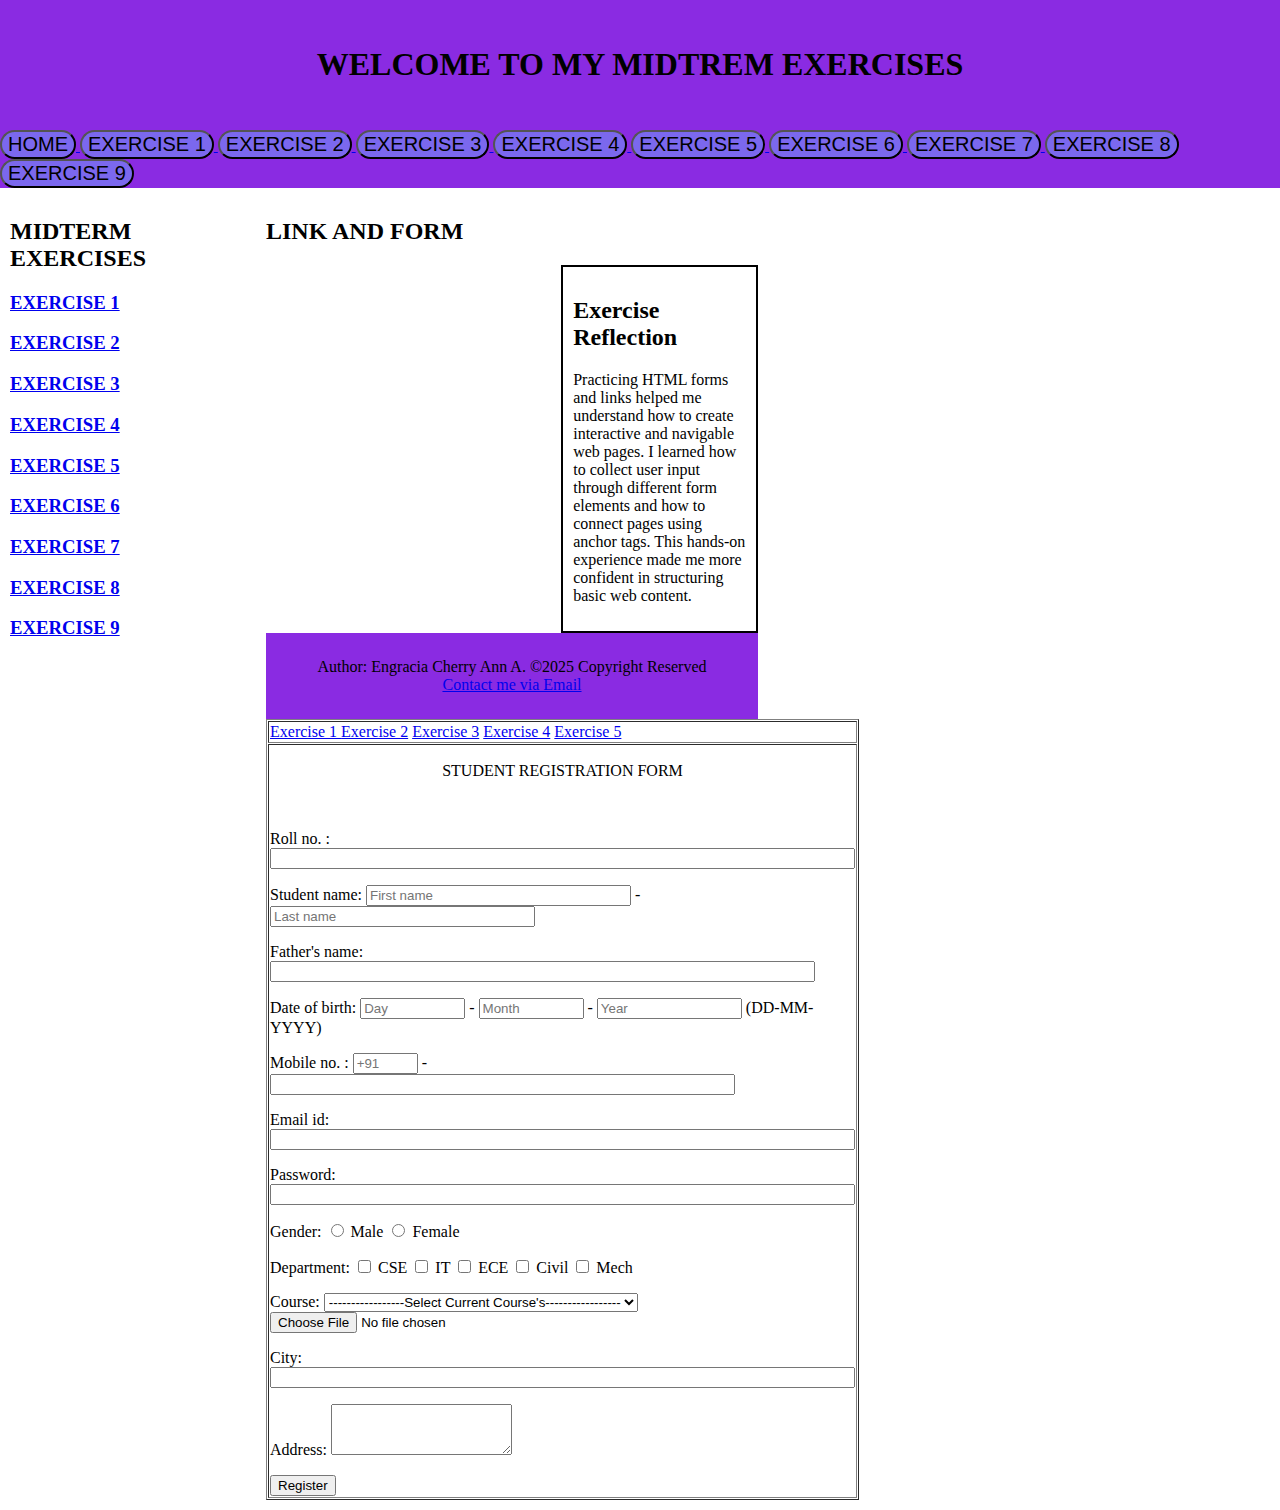
<file: page6.html>
<!DOCTYPE html>
<html>
    <head>
        <title>WEBSITE LAYOUT</title>
        <link rel="stylesheet" href="style.css">
    </head>

    <body>
        <header>
        <center><h1>WELCOME TO MY MIDTREM EXERCISES</h1></center>
        </header>

        <nav class="navbar">
           <a href="index.html" target="_blank">
                <button style="font-size: 20px; background-color: mediumslateblue; color: black; border-radius: 25px;">HOME</button>
            </a>
            <a href="https://www.facebook.com/groups/161438246915707/permalink/587657467627114/" target="_blank">
                <button style="font-size: 20px; background-color: mediumslateblue; color: black; border-radius: 25px;">EXERCISE 1</button>
            </a>
            <a href="exercise 2.html" target="_blank">
                <button style="font-size: 20px; background-color: mediumslateblue; color: black; border-radius: 25px;">EXERCISE 2</button>
            </a>
            <a href="exercise 3.html" target="_blank">
                <button style="font-size: 20px; background-color: mediumslateblue; color: black; border-radius: 25px;">EXERCISE 3</button>
            </a>
            <a href="exercise 4.html" target="_blank">
                <button style="font-size: 20px; background-color: mediumslateblue; color: black; border-radius: 25px;">EXERCISE 4</button>
            </a>
            <a href="exercise 5.html" target="_blank">
                <button style="font-size: 20px; background-color: mediumslateblue; color: black; border-radius: 25px;">EXERCISE 5</button>
            </a>
            <a href="execise 6.html" target="_blank">
                <button style="font-size: 20px; background-color: mediumslateblue; color: black; border-radius: 25px;">EXERCISE 6</button>
            </a>
            <a href="page7.html" target="_blank">
                <button style="font-size: 20px; background-color: mediumslateblue; color: black; border-radius: 25px;">EXERCISE 7</button>
            </a>
            <a href="https://www.facebook.com/share/v/1DPrvPRn7x/" target="_blank">
                <button style="font-size: 20px; background-color: mediumslateblue; color: black; border-radius: 25px;">EXERCISE 8</button>
            </a>
            <a href="page9.html" target="_blank">
                <button style="font-size: 20px; background-color: mediumslateblue; color: black; border-radius: 25px;">EXERCISE 9</button>
            </a>
        </nav>

        <main>
            <aside>
                <h2>MIDTERM EXERCISES</h2>
                <h3><a href="page1.html" target="_blank">EXERCISE 1</a></h3>
                <h3><a href="page2.html" target="_blank">EXERCISE 2</a></h3>
                <h3><a href="page3.html" target="_blank">EXERCISE 3</a></h3>
                <h3><a href="page4.html" target="_blank">EXERCISE 4</a></h3>
                <h3><a href="page5.html" target="_blank">EXERCISE 5</a></h3>
                <h3><a href="page6.html" target="_blank">EXERCISE 6</a></h3>
                <h3><a href="page7.html" target="_blank">EXERCISE 7</a></h3>
                <h3><a href="page8.html" target="_blank">EXERCISE 8</a></h3>
                <h3><a href="page9.html" target="_blank">EXERCISE 9</a></h3>
            </aside>

            <section>
               <h2>LINK AND FORM</h2>
            <body>
                <form>
                     <table border="1" cellpading="9" cellspacing="1" width="100%">
                     <tr>
                        <td colspan="3">
                        <a href="https://www.facebook.com/share/v/19y3QehCt4/" target="_blank">
                           Exercise 1
                        </a>
                        <a href="EXERCISE 2.html" target="_blank">Exercise 2</a>
                        <a href="EXERCISE 3.html" target="_blank">Exercise 3</a>
                        <a href="EXERCISE 4.html" target="_blank">Exercise 4</a>  
                        <a href="EXERCISE 5.html" target="_blank">Exercise 5</a>
                        <a href></a>
                     </td>
                     </tr>
                        <td colspan="3">
                            <p align="center"> STUDENT REGISTRATION FORM 
                            </p>
                            <br>
                            <p>Roll no. :
                             <input type="text" name="username" size="70"
                                   maxlenght="30" required="required"/>
                            </p>

                            <p>Student name:
                                <input type="text" name="username" size="30" placeholder="First name"
                                   maxlenght="30" required="required"/>
                                   -  <input type="text" name="username" size="30" placeholder="Last name"
                                   maxlenght="30" required="required"/>
                            </p>

                            <p>Father's name:
                                <input type="type" name="username" size="65"
                                   maxlenght="30" required="required"/>
                             </p>

                             <p>Date of birth:
                                <input type="text" name="First" size="10" placeholder="Day"
                                   maxlenght="30" required="required"/>
                                   -  <input type="text" name="First" size="10" placeholder="Month"
                                   maxlenght="30" required="required"/>
                                   -  <input type="text" name="First" size="15" placeholder="Year"
                                   maxlenght="30" required="required"/> (DD-MM-YYYY)
                            </p>

                            <p>Mobile no. :
                                <input type="tel" name="number" size="5"  placeholder="+91"
                                   maxlenght="30" required="required"/>
                                   - <input type="text" name="First" size="55"
                                   maxlenght="30" required="required"/>
                             </p>

                             <p>Email id:
                                <input type="type" name="username" size="70"
                                   maxlenght="30" required="required"/>
                             </p>

                             <p>Password:
                                <input type="type" name="username" size="70"
                                   maxlenght="30" required="required"/>
                             </p>

                            <p>Gender:
                                <input type="radio" name="gender"  value="male"  size="5"
                                   maxlenght="30" required="required"/> Male
                                <input type="radio" name="gender"  value="female"  size="5"
                                   maxlenght="30" required="required"/> Female
                            </p>
                            
                            <p>Department:
                                <input type="checkbox" name="CSE" size="5"
                                   maxlenght="30" required="required"/> CSE
                                <input type="checkbox" name="IT" size="5"
                                   maxlenght="30" required="required"/> IT
                                <input type="checkbox" name="ECE" size="5"
                                   maxlenght="30" required="required"/> ECE
                                <input type="checkbox" name="Civil" size="5"
                                   maxlenght="30" required="required"/> Civil
                                <input type="checkbox" name="Mech" size="5"
                                   maxlenght="30" required="required"/> Mech
                            </p>
                            
                             <p>Course:
                                <select name="course"/> 
                                <option>-----------------Select Current Course's-----------------</option>
                                <option>B.Tech</option>
                                <option>B.Sc</option>
                                <option>B.Com</option>
                                <option>MBA</option>
                                <option>M.Tech</option>
                             </p>
                                
                             <label>Student Photo:
                                <input type="file" name="photo"/><br>
                             </label>
                            
                            

                            <p>City:
                                <input type="text" name="city" size="70"
                                   maxlenght="30" required="required"/>
                             </p>

                             <p>Address:
                                <textarea name="address" rows="3"></textarea>
                             </p>

                             <div class="btn">
                                <input type="submit" value="Register" align="center">
                             </div>
                           </td>
                        </tr>
                        
                    </section>

                    <article>
                        <h2>Exercise Reflection</h2>
                        <P>Practicing HTML forms and links helped me understand how to create interactive and navigable web pages. I learned how to collect user input through different form elements and how to connect pages using anchor tags. This hands-on experience made me more confident in structuring basic web content.</P>
                    </article>
         </main>

        <footer>
            Author: Engracia Cherry Ann A.
            &copy;2025 Copyright Reserved <br>
            <a href="mailto: cherryannengracia@36.gmail.com">Contact me via Email</a>
        </footer>
    </body>
</html>
</file>
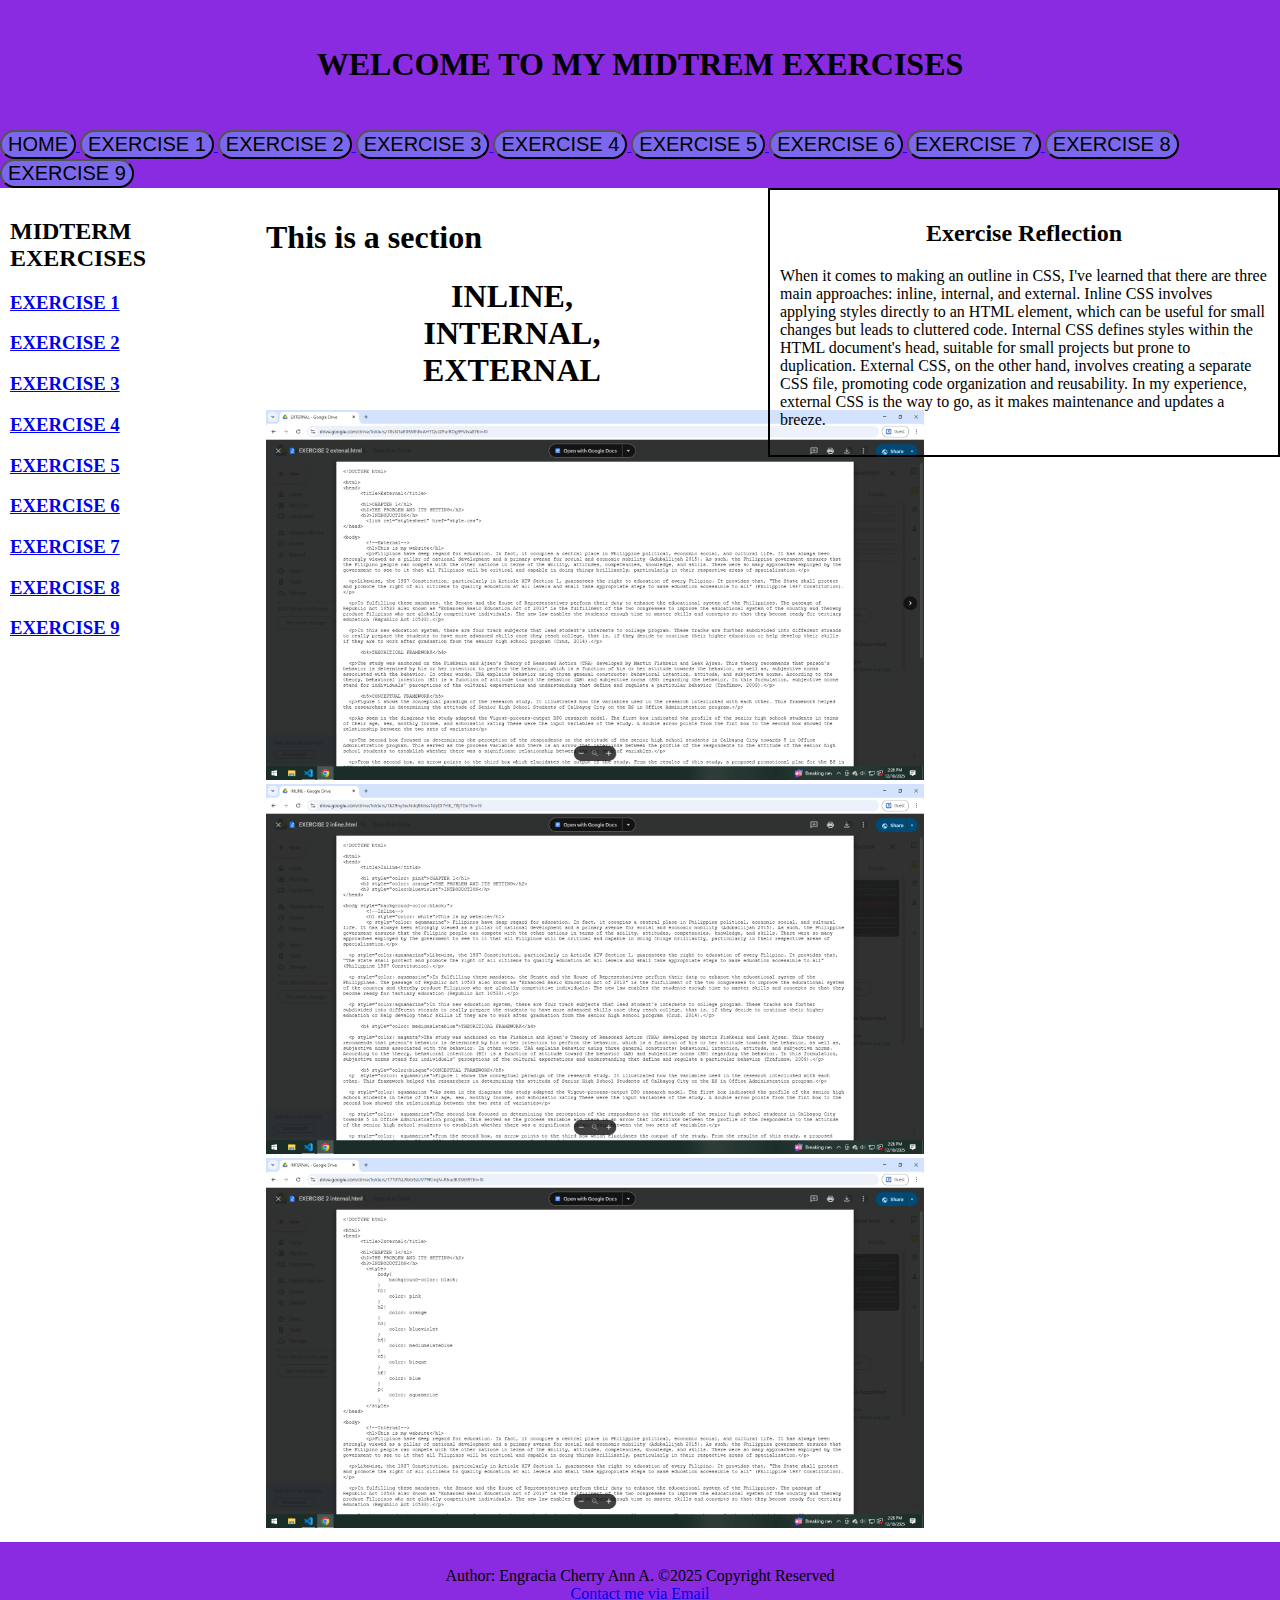
<file: page7.html>
<!DOCTYPE html>
<html>
    <head>
        <title>WEBSITE LAYOUT</title>
        <link rel="stylesheet" href="style.css">
    </head>

    <body>
        <header>
        <center><h1>WELCOME TO MY MIDTREM EXERCISES</h1></center>
        </header>

        <nav class="navbar">
            <a href="index.html" target="_blank">
                <button style="font-size: 20px; background-color: mediumslateblue; color: black; border-radius: 25px;">HOME</button>
            </a>
            <a href="https://www.facebook.com/groups/161438246915707/permalink/587657467627114/" target="_blank">
                <button style="font-size: 20px; background-color: mediumslateblue; color: black; border-radius: 25px;">EXERCISE 1</button>
            </a>
            <a href="exercise 2.html" target="_blank">
                <button style="font-size: 20px; background-color: mediumslateblue; color: black; border-radius: 25px;">EXERCISE 2</button>
            </a>
            <a href="exercise 3.html" target="_blank">
                <button style="font-size: 20px; background-color: mediumslateblue; color: black; border-radius: 25px;">EXERCISE 3</button>
            </a>
            <a href="exercise 4.html" target="_blank">
                <button style="font-size: 20px; background-color: mediumslateblue; color: black; border-radius: 25px;">EXERCISE 4</button>
            </a>
            <a href="exercise 5.html" target="_blank">
                <button style="font-size: 20px; background-color: mediumslateblue; color: black; border-radius: 25px;">EXERCISE 5</button>
            </a>
            <a href="execise 6.html" target="_blank">
                <button style="font-size: 20px; background-color: mediumslateblue; color: black; border-radius: 25px;">EXERCISE 6</button>
            </a>
           <a href="page7.html" target="_blank">
                <button style="font-size: 20px; background-color: mediumslateblue; color: black; border-radius: 25px;">EXERCISE 7</button>
            </a>
            <a href="https://www.facebook.com/share/v/1DPrvPRn7x/" target="_blank">
                <button style="font-size: 20px; background-color: mediumslateblue; color: black; border-radius: 25px;">EXERCISE 8</button>
            </a>
            <a href="page9.html" target="_blank">
                <button style="font-size: 20px; background-color: mediumslateblue; color: black; border-radius: 25px;">EXERCISE 9</button>
            </a>
        </nav>

        <main>
            <aside>
                <h2>MIDTERM EXERCISES</h2>
                <h3><a href="page1.html" target="_blank">EXERCISE 1</a></h3>
                <h3><a href="page2.html" target="_blank">EXERCISE 2</a></h3>
                <h3><a href="page3.html" target="_blank">EXERCISE 3</a></h3>
                <h3><a href="page4.html" target="_blank">EXERCISE 4</a></h3>
                <h3><a href="page5.html" target="_blank">EXERCISE 5</a></h3>
                <h3><a href="page6.html" target="_blank">EXERCISE 6</a></h3>
                <h3><a href="page7.html" target="_blank">EXERCISE 7</a></h3>
                <h3><a href="page8.html" target="_blank">EXERCISE 8</a></h3>
                <h3><a href="page9.html" target="_blank">EXERCISE 9</a></h3>
            </aside>

            <section>
                <h1>This is a section</h1>
                <center><h1>INLINE, <br> INTERNAL, <br> EXTERNAL</h1></center>
                <img src="Screenshot (58).png" height="370">
                <img src="Screenshot (59).png" height="370">
                <img src="Screenshot (60).png" height="370">
            </section>

            <article>
                <h2 align="center">Exercise Reflection</h2>
                <P>When it comes to making an outline in CSS, I've learned that there are three main approaches: inline, internal, and external. Inline CSS involves applying styles directly to an HTML element, which can be useful for small changes but leads to cluttered code. Internal CSS defines styles within the HTML document's head, suitable for small projects but prone to duplication. External CSS, on the other hand, involves creating a separate CSS file, promoting code organization and reusability. In my experience, external CSS is the way to go, as it makes maintenance and updates a breeze.</P>
            </article>
        </main>

            <footer>
                Author: Engracia Cherry Ann A.
                &copy;2025 Copyright Reserved <br>
                <a href="mailto: cherryannengracia@36.gmail.com">Contact me via Email</a>
            </footer>
        
    </body>
</html>
</file>
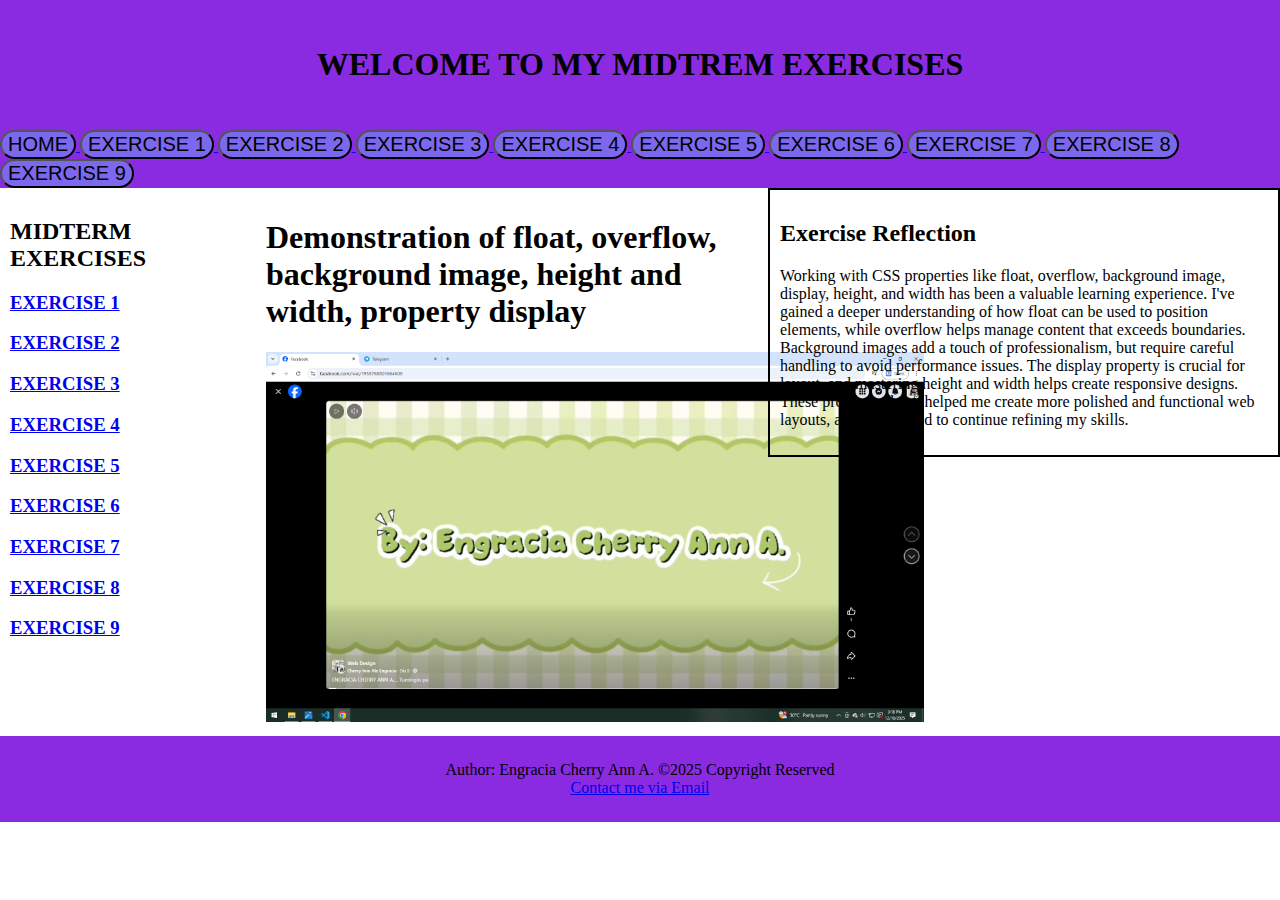
<file: page8.html>
<!DOCTYPE html>
<html>
    <head>
        <title>WEBSITE LAYOUT</title>
        <link rel="stylesheet" href="style.css">
    </head>

    <body>
        <header>
        <center><h1>WELCOME TO MY MIDTREM EXERCISES</h1></center>
        </header>

        <nav class="navbar">
            <a href="index.html" target="_blank">
                <button style="font-size: 20px; background-color: mediumslateblue; color: black; border-radius: 25px;">HOME</button>
            </a>
            <a href="https://www.facebook.com/groups/161438246915707/permalink/587657467627114/" target="_blank">
                <button style="font-size: 20px; background-color: mediumslateblue; color: black; border-radius: 25px;">EXERCISE 1</button>
            </a>
            <a href="exercise 2.html" target="_blank">
                <button style="font-size: 20px; background-color: mediumslateblue; color: black; border-radius: 25px;">EXERCISE 2</button>
            </a>
            <a href="exercise 3.html" target="_blank">
                <button style="font-size: 20px; background-color: mediumslateblue; color: black; border-radius: 25px;">EXERCISE 3</button>
            </a>
            <a href="exercise 4.html" target="_blank">
                <button style="font-size: 20px; background-color: mediumslateblue; color: black; border-radius: 25px;">EXERCISE 4</button>
            </a>
            <a href="exercise 5.html" target="_blank">
                <button style="font-size: 20px; background-color: mediumslateblue; color: black; border-radius: 25px;">EXERCISE 5</button>
            </a>
            <a href="page6.html" target="_blank">
                <button style="font-size: 20px; background-color: mediumslateblue; color: black; border-radius: 25px;">EXERCISE 6</button>
            </a>
            <a href="page7.html" target="_blank">
                <button style="font-size: 20px; background-color: mediumslateblue; color: black; border-radius: 25px;">EXERCISE 7</button>
            </a>
            <a href="https://www.facebook.com/share/v/1DPrvPRn7x/" target="_blank">
                <button style="font-size: 20px; background-color: mediumslateblue; color: black; border-radius: 25px;">EXERCISE 8</button>
            </a>
            <a href="page9.html" target="_blank">
                <button style="font-size: 20px; background-color: mediumslateblue; color: black; border-radius: 25px;">EXERCISE 9</button>
            </a>
        </nav>

        <main>
            <aside>
                <h2>MIDTERM EXERCISES</h2>
                <h3><a href="page1.html" target="_blank">EXERCISE 1</a></h3>
                <h3><a href="page2.html" target="_blank">EXERCISE 2</a></h3>
                <h3><a href="page3.html" target="_blank">EXERCISE 3</a></h3>
                <h3><a href="page4.html" target="_blank">EXERCISE 4</a></h3>
                <h3><a href="page5.html" target="_blank">EXERCISE 5</a></h3>
                <h3><a href="page6.html" target="_blank">EXERCISE 6</a></h3>
                <h3><a href="page7.html" target="_blank">EXERCISE 7</a></h3>
                <h3><a href="page8.html" target="_blank">EXERCISE 8</a></h3>
                <h3><a href="page9.html" target="_blank">EXERCISE 9</a></h3>
            </aside>

            <section>
                <h1>Demonstration of float, overflow, background image, height and width, property display</h1>
                <img src="Screenshot (61).png" height="370">
            </section>
            
            <article>
                <h2>Exercise Reflection</h2>
                <p>
                    Working with CSS properties like float, overflow, background image, display, height, and width has been a valuable learning experience. I've gained a deeper understanding of how float can be used to position elements, while overflow helps manage content that exceeds boundaries. Background images add a touch of professionalism, but require careful handling to avoid performance issues. The display property is crucial for layout, and mastering height and width helps create responsive designs. These properties have helped me create more polished and functional web layouts, and I'm excited to continue refining my skills.
                </p>
            </article>

        </main>
        <footer>
            Author: Engracia Cherry Ann A.
            &copy;2025 Copyright Reserved <br>
            <a href="mailto: cherryannengracia@36.gmail.com">Contact me via Email</a>
        </footer>
    </body>
</html>
</file>
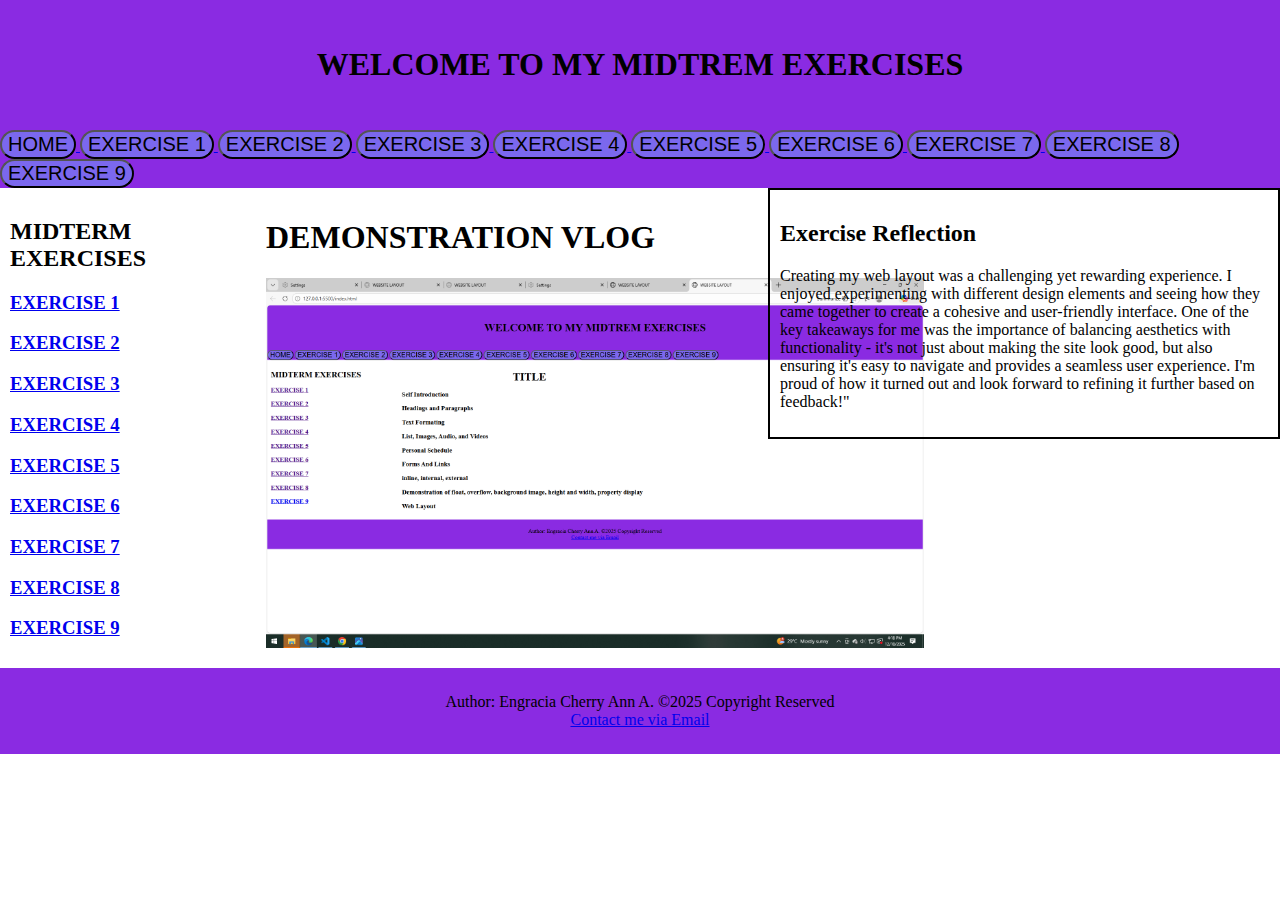
<file: page9.html>
<!DOCTYPE html>
<html>
    <head>
        <title>WEBSITE LAYOUT</title>
        <link rel="stylesheet" href="style.css">
    </head>

    <body>
        <header>
        <center><h1>WELCOME TO MY MIDTREM EXERCISES</h1></center>
        </header>

        <nav class="navbar">
            <a href="index.html" target="_blank">
                <button style="font-size: 20px; background-color: mediumslateblue; color: black; border-radius: 25px;">HOME</button>
            </a>
            <a href="https://www.facebook.com/groups/161438246915707/permalink/587657467627114/" target="_blank">
                <button style="font-size: 20px; background-color: mediumslateblue; color: black; border-radius: 25px;">EXERCISE 1</button>
            </a>
            <a href="exercise 2.html" target="_blank">
                <button style="font-size: 20px; background-color: mediumslateblue; color: black; border-radius: 25px;">EXERCISE 2</button>
            </a>
            <a href="exercise 3.html" target="_blank">
                <button style="font-size: 20px; background-color: mediumslateblue; color: black; border-radius: 25px;">EXERCISE 3</button>
            </a>
            <a href="exercise 4.html" target="_blank">
                <button style="font-size: 20px; background-color: mediumslateblue; color: black; border-radius: 25px;">EXERCISE 4</button>
            </a>
            <a href="exercise 5.html" target="_blank">
                <button style="font-size: 20px; background-color: mediumslateblue; color: black; border-radius: 25px;">EXERCISE 5</button>
            </a>
            <a href="page6.html" target="_blank">
                <button style="font-size: 20px; background-color: mediumslateblue; color: black; border-radius: 25px;">EXERCISE 6</button>
            </a>
            <a href="page7.html" target="_blank">
                <button style="font-size: 20px; background-color: mediumslateblue; color: black; border-radius: 25px;">EXERCISE 7</button>
            </a>
            <a href="https://www.facebook.com/share/v/1DPrvPRn7x/" target="_blank">
                <button style="font-size: 20px; background-color: mediumslateblue; color: black; border-radius: 25px;">EXERCISE 8</button>
            </a>
            <a href="page9.html" target="_blank">
                <button style="font-size: 20px; background-color: mediumslateblue; color: black; border-radius: 25px;">EXERCISE 9</button>
            </a>
        </nav>

        <main>
            <aside>
                <h2>MIDTERM EXERCISES</h2>
                <h3><a href="page1.html" target="_blank">EXERCISE 1</a></h3>
                <h3><a href="page2.html" target="_blank">EXERCISE 2</a></h3>
                <h3><a href="page3.html" target="_blank">EXERCISE 3</a></h3>
                <h3><a href="page4.html" target="_blank">EXERCISE 4</a></h3>
                <h3><a href="page5.html" target="_blank">EXERCISE 5</a></h3>
                <h3><a href="page6.html" target="_blank">EXERCISE 6</a></h3>
                <h3><a href="page7.html" target="_blank">EXERCISE 7</a></h3>
                <h3><a href="page8.html" target="_blank">EXERCISE 8</a></h3>
                <h3><a href="page9.html" target="_blank">EXERCISE 9</a></h3>
            </aside>

            <section>
                <h1>DEMONSTRATION VLOG</h1>
                <img src="Screenshot (63).png" height="370">
            </section>
            
            <article>
                <h2>Exercise Reflection</h2>
                <p>
                    Creating my web layout was a challenging yet rewarding experience. I enjoyed experimenting with different design elements and seeing how they came together to create a cohesive and user-friendly interface. One of the key takeaways for me was the importance of balancing aesthetics with functionality - it's not just about making the site look good, but also ensuring it's easy to navigate and provides a seamless user experience. I'm proud of how it turned out and look forward to refining it further based on feedback!"
                </p>
            </article>

        </main>
        <footer>
            Author: Engracia Cherry Ann A.
            &copy;2025 Copyright Reserved <br>
            <a href="mailto: cherryannengracia@36.gmail.com">Contact me via Email</a>
        </footer>
    </body>
</html>
</file>
<file: style.css>
*{
    box-sizing: border-box;
}

body{
    margin: 0;
}

header{
    background-color: blueviolet;
    text-align: center;
    padding: 25px
}

.navbar{
    background-color: blueviolet;
}

aside{
    width: 20%;
    float: left;
    padding: 10PX;
}

section{
    width: 40%;
    float: left;
    padding: 10px;
}

article{
    border:2px solid;
    width: 40%;
    float: right;
    padding: 10px;
}

footer{
    display: block;
    clear: both;
    background-color: blueviolet;
    text-align: center;
    padding: 25px;
}

@media screen and (max-width:600px){
aside, section, article{
width: 100px;
}
}
</file>
